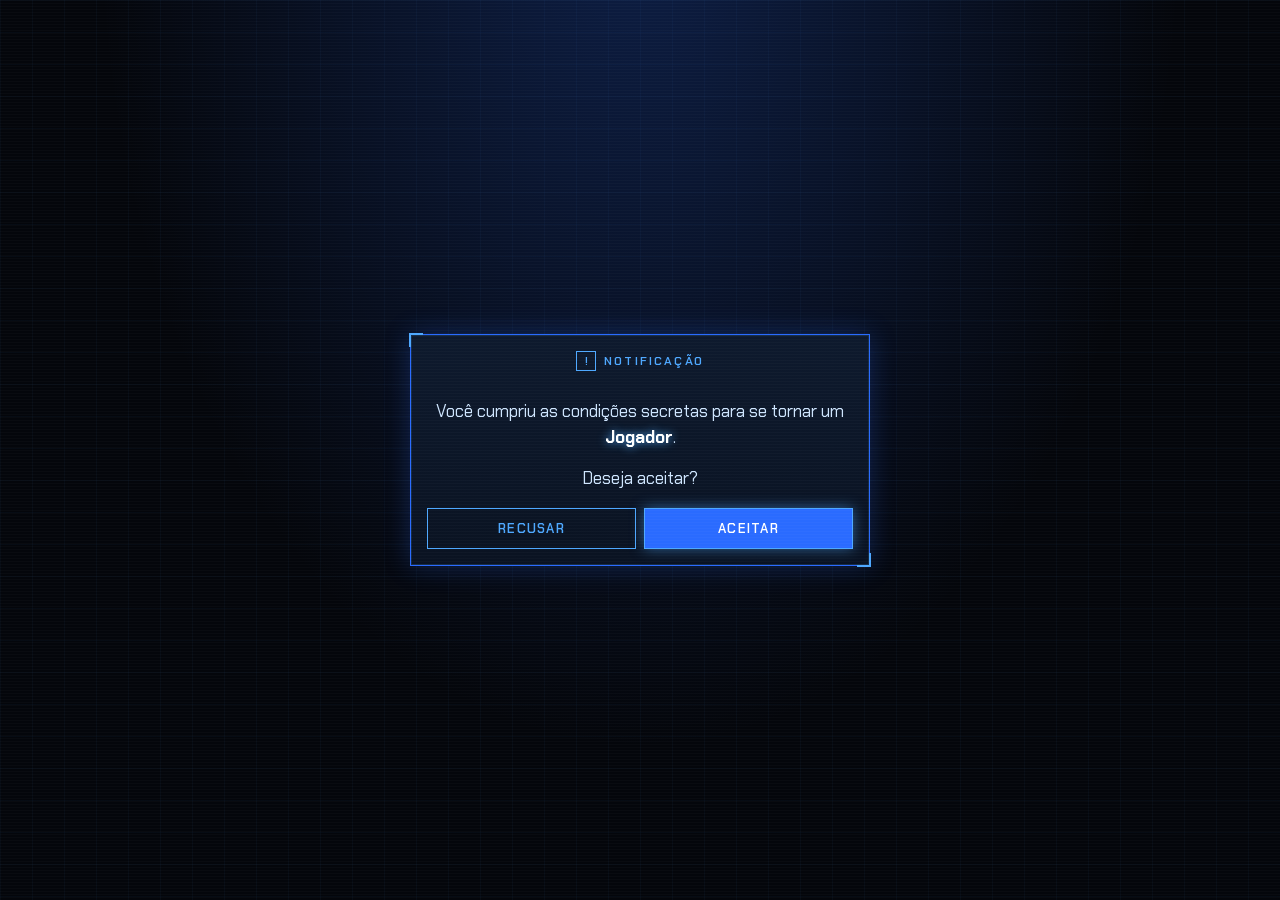
<file: index.html>
<!doctype html>
<html lang="pt-BR">
<head>
<meta charset="utf-8">
<meta name="viewport" content="width=device-width, initial-scale=1, viewport-fit=cover">
<title>Sistema de Disciplina</title>
<meta name="claude:viewport-fit-sides" content="cover">
<link rel="preconnect" href="https://fonts.googleapis.com">
<link rel="stylesheet" href="https://fonts.googleapis.com/css2?family=Chakra+Petch:wght@500;600;700&family=Sarabun:wght@400;500;600&family=JetBrains+Mono:wght@500&display=swap">
<style>
/* Layout: sticky System bar on top; a single column of HUD windows. Onboarding shows one window at a time. */
:root{
  --void:#04060b; --panel:#0a1322; --panel2:#0e1a2e; --deep:#08101e; --rule:#16294a; --edge:#1d3a6b;
  --line:#2a6bff; --glow:#4ea8ff; --ice:#cfe6ff; --muted:#7f97b8; --dim:#3f5577;
  --gold:#ffc65c; --red:#ff4d5e; --violet:#a46bff;
  --f-display:"Chakra Petch","Segoe UI",system-ui,sans-serif;
  --f-body:"Sarabun","Segoe UI",system-ui,sans-serif;
  --f-mono:"JetBrains Mono",ui-monospace,monospace;
  color-scheme:dark;
}
*{box-sizing:border-box}
[hidden]{display:none!important}
html{-webkit-text-size-adjust:100%}
body{margin:0}
img{max-width:100%}
body{background:var(--void);color:var(--ice);font-family:var(--f-body);font-size:15px;line-height:1.55;
  background-image:radial-gradient(ellipse at 50% -10%,rgba(42,107,255,.24),transparent 60%),
  linear-gradient(rgba(78,168,255,.035) 1px,transparent 1px),linear-gradient(90deg,rgba(78,168,255,.035) 1px,transparent 1px);
  background-size:auto,32px 32px,32px 32px;min-height:100vh}
body::after{content:"";position:fixed;inset:0;pointer-events:none;z-index:60;
  background:repeating-linear-gradient(180deg,rgba(255,255,255,.025) 0 1px,transparent 1px 3px)}
a{color:var(--glow)}

/* system bar */
.sysbar{position:sticky;top:env(safe-area-inset-top,0px);z-index:15;background:rgba(4,8,16,.92);border-bottom:1px solid var(--edge);
  backdrop-filter:blur(6px);-webkit-backdrop-filter:blur(6px)}
.sysbar .in{max-width:560px;margin:0 auto;display:flex;align-items:center;gap:10px;padding-block:8px;
  padding-left:max(16px,env(safe-area-inset-left,0px));padding-right:max(16px,env(safe-area-inset-right,0px))}
.logo{font-family:var(--f-display);font-weight:700;letter-spacing:.3em;font-size:14px;color:#fff;text-shadow:0 0 10px var(--glow);flex:1}
.logo small{font-family:var(--f-mono);font-weight:500;letter-spacing:0;color:var(--muted);font-size:11px;margin-left:8px}
.ibtn{background:var(--deep);border:1px solid var(--edge);color:var(--muted);font-family:var(--f-display);font-size:12px;letter-spacing:.08em;
  padding:6px 10px;cursor:pointer;text-decoration:none;white-space:nowrap}
.ibtn.on{color:#fff;border-color:var(--glow);box-shadow:0 0 10px rgba(78,168,255,.5)}

.wrap{max-width:560px;margin:0 auto;padding-block:18px 60px;
  padding-left:max(16px,env(safe-area-inset-left,0px));padding-right:max(16px,env(safe-area-inset-right,0px));
  display:flex;flex-direction:column;gap:18px}
.win{position:relative;background:linear-gradient(180deg,rgba(14,26,46,.96),rgba(10,19,34,.96));
  border:1px solid var(--line);padding:16px;
  box-shadow:0 0 0 1px rgba(78,168,255,.15) inset,0 0 24px rgba(42,107,255,.25)}
.win::before,.win::after{content:"";position:absolute;width:12px;height:12px;border:2px solid var(--glow)}
.win::before{top:-2px;left:-2px;border-right:0;border-bottom:0}
.win::after{bottom:-2px;right:-2px;border-left:0;border-top:0}
.tag{font-family:var(--f-display);font-weight:600;font-size:12px;letter-spacing:.18em;color:var(--glow);
  text-transform:uppercase;display:flex;align-items:center;gap:8px;margin-bottom:12px}
.tag::before{content:"!";display:grid;place-items:center;width:18px;height:18px;border:1.5px solid currentColor;font-size:11px;letter-spacing:0;flex:none}
.tag.c{justify-content:center}
.tag::after{content:"";flex:1;height:1px;background:linear-gradient(90deg,currentColor,transparent);opacity:.7}
.tag.c::after{display:none}
h1,h2{font-family:var(--f-display);font-weight:700;margin:0;letter-spacing:.05em;text-wrap:balance;text-shadow:0 0 12px rgba(78,168,255,.6)}
h1{font-size:21px} h2{font-size:23px}
p{margin:0}
.muted{color:var(--muted)}
.btn{background:transparent;border:1px solid var(--glow);color:var(--glow);font-family:var(--f-display);
  font-weight:600;letter-spacing:.1em;padding:11px 16px;cursor:pointer;text-transform:uppercase;font-size:13px}
.btn:hover{background:rgba(78,168,255,.12)}
.btn.solid{background:var(--line);color:#fff;box-shadow:0 0 14px rgba(78,168,255,.5)}
.btn.red{border-color:var(--red);color:var(--red)}
.btn:disabled{opacity:.35;cursor:not-allowed;box-shadow:none}
button:focus-visible,input:focus-visible,select:focus-visible,a:focus-visible{outline:2px solid var(--gold);outline-offset:2px}

/* status */
.status{display:grid;grid-template-columns:110px 1fr;gap:14px;align-items:center}
.avbox{position:relative;width:110px}
.avbox svg{display:block;width:110px;height:auto}
.rankchip{position:absolute;right:-4px;top:2px;width:34px;height:34px;display:grid;place-items:center;
  border:1.5px solid var(--glow);background:var(--deep);font-family:var(--f-display);font-weight:700;font-size:19px;color:#fff;text-shadow:0 0 10px var(--glow)}
.pname{font-family:var(--f-display);font-size:19px;font-weight:600;overflow-wrap:anywhere}
.pclass{font-size:13px;color:var(--gold)}
.lv{font-family:var(--f-display);font-size:13px;color:var(--muted);letter-spacing:.1em;margin-top:4px}
.lv b{font-size:26px;color:#fff;margin-left:4px}
.bar{height:8px;background:#0b1630;border:1px solid var(--edge);margin-top:6px;overflow:hidden}
.bar i{display:block;height:100%;background:linear-gradient(90deg,#2a6bff,#7fd0ff);box-shadow:0 0 10px var(--glow);transition:width .5s}
.bar.hp{height:10px}
.bar.hp i{background:linear-gradient(90deg,#8e1222,var(--red));box-shadow:0 0 10px var(--red)}
.xpnum{font-family:var(--f-mono);font-size:12px;color:var(--muted);margin-top:4px;font-variant-numeric:tabular-nums;display:flex;justify-content:space-between;gap:8px;flex-wrap:wrap}
.kv{display:grid;grid-template-columns:repeat(3,1fr);gap:8px;margin-top:14px}
.kv div{border:1px solid var(--rule);padding:8px;background:var(--deep)}
.kv span{display:block;font-family:var(--f-display);font-size:10px;letter-spacing:.14em;color:var(--muted);text-transform:uppercase}
.kv b{font-family:var(--f-mono);font-size:17px;color:#fff;font-variant-numeric:tabular-nums}
.title-line{margin-top:12px;font-size:13px;color:var(--muted)}
.title-line b{color:var(--gold);font-weight:600}

.msg{font-family:var(--f-display);font-size:15px;line-height:1.5;color:#bfe0ff;text-align:center;text-wrap:balance}

.stats{display:grid;grid-template-columns:repeat(auto-fit,minmax(140px,1fr));gap:8px 18px}
.stat{display:flex;justify-content:space-between;align-items:center;font-family:var(--f-display);font-size:14px;letter-spacing:.06em;border-bottom:1px solid var(--rule);padding-block:4px}
.stat span{color:var(--muted)}
.stat b{font-family:var(--f-mono);color:#fff;font-variant-numeric:tabular-nums}
.plus{background:none;border:1px solid var(--glow);color:var(--glow);width:26px;height:26px;cursor:pointer;margin-left:8px;font-size:15px;line-height:1}

/* boss */
.boss{border-color:#7a1d2b;box-shadow:0 0 0 1px rgba(255,77,94,.12) inset,0 0 26px rgba(255,77,94,.18)}
.boss .tag{color:var(--red)}
.boss::before,.boss::after{border-color:var(--red)}
.bossart{display:block;width:100%;max-width:320px;margin:0 auto 6px;height:auto}
.bossname{font-family:var(--f-display);font-size:19px;font-weight:700;color:#ffd9dd;text-shadow:0 0 12px rgba(255,77,94,.5)}
.chap{font-size:11px;color:var(--muted);font-family:var(--f-mono);letter-spacing:.08em}
.chips{display:flex;gap:6px;flex-wrap:wrap;margin-top:10px}
.chip{font-family:var(--f-mono);font-size:11px;padding:3px 8px;border:1px solid var(--edge);color:var(--muted)}
.chip.r{border-color:rgba(255,77,94,.5);color:#ffb3bc}
.chip.g{border-color:rgba(255,198,92,.5);color:var(--gold)}
.taunt{margin-top:10px;font-style:italic;color:#ffb3bc;font-size:14px}

/* habits */
.quest-head{text-align:center;margin-bottom:12px}
.quest-head p{margin-top:4px;color:var(--muted);font-size:13px}
.quest{display:grid;grid-template-columns:1fr auto;gap:6px 12px;align-items:center;padding:12px 0;border-bottom:1px solid var(--rule)}
.quest:last-child{border-bottom:0}
.quest .q{min-width:0}
.quest .q div{font-weight:500}
.quest .q small{font-family:var(--f-mono);font-size:11px;color:var(--muted)}
.chain{grid-column:1/-1;display:grid;grid-template-columns:repeat(21,1fr);gap:2px}
.chain i{height:5px;background:#0d1a33}
.chain i:nth-child(7n){margin-right:3px}
.chain i.f{background:var(--glow);box-shadow:0 0 6px var(--glow)}
.chain i.f.p2{background:#6fb8ff}
.chain i.f.p3{background:var(--gold);box-shadow:0 0 6px var(--gold)}
.chk{width:42px;height:42px;border:1.5px solid var(--line);background:transparent;color:var(--glow);font-family:var(--f-display);font-size:18px;cursor:pointer;display:grid;place-items:center}
.chk:hover{background:rgba(42,107,255,.15)}
.quest.done .q div{color:var(--muted);text-decoration:line-through}
.quest.done .chk{background:var(--line);color:#fff;border-color:var(--glow);box-shadow:0 0 12px var(--glow)}
.quest.pen .q div{color:var(--red)} .quest.pen .chk{border-color:var(--red)}
.passive{font-family:var(--f-mono);font-size:10px;color:var(--gold);border:1px solid rgba(255,198,92,.5);padding:1px 5px;margin-left:6px}
.del{background:none;border:0;color:var(--dim);cursor:pointer;font-size:11px;padding:0 0 0 8px;font-family:var(--f-mono)}
.del:hover{color:var(--red)}
.warn{margin-top:12px;padding:10px 12px;border:1px solid rgba(255,77,94,.5);background:rgba(255,77,94,.07);font-size:13px;color:#ffc2c8}
.warn b{color:var(--red);font-family:var(--f-display);letter-spacing:.08em}
.progress-line{font-family:var(--f-mono);font-size:12px;color:var(--muted);text-align:right;margin-top:10px}
.legend{display:flex;gap:12px;flex-wrap:wrap;font-family:var(--f-mono);font-size:10px;color:var(--muted);margin-bottom:6px}
.legend i{display:inline-block;width:10px;height:5px;margin-right:4px;vertical-align:middle}

.skills{display:flex;flex-direction:column;gap:10px}
.skill{border:1px solid rgba(255,198,92,.35);padding:10px 12px;background:rgba(255,198,92,.04)}
.skill b{font-family:var(--f-display);color:var(--gold);letter-spacing:.04em}
.skill small{display:block;font-size:12px;color:var(--muted)}

form.add{display:grid;grid-template-columns:1fr 120px auto;gap:8px}
.field,form.add input,form.add select{background:var(--deep);border:1px solid var(--edge);color:var(--ice);padding:10px;font:inherit;font-size:15px;min-width:0;width:100%}
@media (max-width:420px){form.add{grid-template-columns:1fr 1fr}form.add input{grid-column:1/-1}}

.chron{display:flex;flex-direction:column}
.chron button{display:grid;grid-template-columns:28px 1fr auto;gap:10px;align-items:center;text-align:left;background:none;border:0;border-bottom:1px solid var(--rule);padding:10px 0;color:var(--ice);font:inherit;cursor:pointer}
.chron button:last-child{border-bottom:0}
.chron button:disabled{cursor:default;color:var(--dim)}
.chron .num{font-family:var(--f-mono);font-size:12px;color:var(--muted)}
.st{font-family:var(--f-mono);font-size:11px;letter-spacing:.06em}
.st.ok{color:var(--glow)} .st.now{color:var(--red)} .st.lock{color:var(--dim)}
.bestiary{display:grid;grid-template-columns:repeat(auto-fill,minmax(96px,1fr));gap:8px}
.mcard{background:var(--deep);border:1px solid var(--rule);padding:6px;cursor:pointer;color:var(--ice);font:inherit;text-align:center}
.mcard svg{display:block;width:100%;height:auto}
.mcard span{display:block;font-family:var(--f-display);font-size:11px;letter-spacing:.04em;line-height:1.25;margin-top:4px}
.mcard:disabled{cursor:default}
.mcard:disabled span{color:var(--dim)}

.foot{display:flex;justify-content:space-between;gap:10px;flex-wrap:wrap;font-size:12px;color:var(--muted)}
.foot button{background:none;border:0;color:var(--muted);text-decoration:underline;cursor:pointer;font:inherit;padding:0}

/* onboarding */
.onb{min-height:100vh;display:grid;place-items:center;padding-block:24px;
  padding-left:max(16px,env(safe-area-inset-left,0px));padding-right:max(16px,env(safe-area-inset-right,0px))}
.onb .win{width:100%;max-width:460px;display:flex;flex-direction:column;gap:16px;animation:pop .35s ease}
.dots{display:flex;gap:6px;justify-content:center}
.dots i{width:22px;height:3px;background:var(--edge)} .dots i.on{background:var(--glow);box-shadow:0 0 8px var(--glow)}
.lbl{font-family:var(--f-display);font-size:12px;letter-spacing:.14em;color:var(--muted);text-transform:uppercase;margin-bottom:6px;display:flex;justify-content:space-between}
.lbl b{color:#fff;font-family:var(--f-mono);letter-spacing:0;font-size:14px}
.seg{display:grid;grid-template-columns:1fr 1fr;gap:8px}
.choice{display:flex;flex-direction:column;gap:2px;text-align:left;background:var(--deep);border:1px solid var(--edge);color:var(--ice);padding:12px 14px;cursor:pointer;font:inherit}
.choice b{font-family:var(--f-display);font-size:16px;letter-spacing:.04em}
.choice span{font-size:13px;color:var(--muted)}
.choice.sel{border-color:var(--glow);background:rgba(42,107,255,.14);box-shadow:0 0 14px rgba(78,168,255,.35) inset}
.choice.sel b{color:#fff}
.choices{display:flex;flex-direction:column;gap:8px}
.echoice{display:grid;grid-template-columns:72px 1fr;gap:10px;align-items:center}
.echoice svg{width:72px;height:auto;display:block}
input[type=range]{width:100%;accent-color:var(--glow)}
.swatches{display:flex;gap:10px;flex-wrap:wrap}
.sw{width:32px;height:32px;border-radius:50%;border:2px solid var(--edge);cursor:pointer;padding:0}
.sw.sel{border-color:var(--gold);box-shadow:0 0 10px var(--gold)}
.bodygrid{display:grid;grid-template-columns:150px 1fr;gap:16px;align-items:center}
.optrow{display:flex;flex-wrap:wrap;gap:6px}
.opt{background:var(--deep);border:1px solid var(--edge);color:var(--muted);font:600 12px var(--f-display);letter-spacing:.06em;padding:8px 10px;cursor:pointer}
.opt.sel{color:#fff;border-color:var(--glow);box-shadow:0 0 10px rgba(78,168,255,.35) inset}
.bodygrid .ctrls{display:flex;flex-direction:column;gap:14px;min-width:0}
.note{font-size:12px;color:var(--muted)}
.nav{display:flex;justify-content:space-between;gap:10px}
.nav .btn{flex:1}
.sys{font-family:var(--f-display);font-size:17px;line-height:1.5;text-align:center}
.sys b{color:#fff;text-shadow:0 0 10px var(--glow)}
.story p{margin-bottom:12px;font-size:16px;line-height:1.65;animation:fade .6s ease}
p.sysline{font-family:var(--f-display);color:#9fd2ff;text-shadow:0 0 10px rgba(78,168,255,.6);letter-spacing:.03em}
p.voice{font-style:italic;color:#ffb3bc}
.shake{animation:shake .4s}
@media (max-width:380px){.bodygrid{grid-template-columns:118px 1fr}}

/* overlays */
.toast{position:fixed;left:50%;top:calc(58px + env(safe-area-inset-top,0px));transform:translateX(-50%);
  background:rgba(8,16,32,.97);border:1px solid var(--glow);padding:10px 16px;font-family:var(--f-display);
  font-size:14px;box-shadow:0 0 20px rgba(78,168,255,.5);z-index:40;max-width:calc(100% - 32px);animation:toastIn .3s ease}
.toast b{color:var(--gold)}
.flash{position:fixed;inset:0;background:radial-gradient(circle,rgba(78,168,255,.45),transparent 70%);pointer-events:none;z-index:45;animation:flash .9s ease forwards}
.modal{position:fixed;inset:0;background:rgba(2,4,10,.88);display:grid;place-items:center;z-index:50;
  padding:calc(16px + env(safe-area-inset-top,0px)) max(16px,env(safe-area-inset-right,0px)) calc(16px + env(safe-area-inset-bottom,0px)) max(16px,env(safe-area-inset-left,0px))}
.modal .win{max-width:430px;width:100%;max-height:100%;overflow:auto;text-align:center;animation:pop .35s ease}
.modal h2{margin:6px 0}
.modal .body{color:var(--muted);margin:8px 0 16px}
.modal .body b{color:var(--gold)}
.modal .body svg{display:block;max-width:260px;width:100%;height:auto;margin:0 auto 10px}
.modal.story .win{text-align:left}
.modal.story .body p{color:var(--ice);margin-bottom:10px;line-height:1.65}
.modal.story .body p.sysline{color:#9fd2ff}
.modal.story .body p.voice{color:#ffb3bc}
.modal.red .win{border-color:var(--red);box-shadow:0 0 30px rgba(255,77,94,.35)}
.modal.red .win::before,.modal.red .win::after{border-color:var(--red)}
.modal.red .tag{color:var(--red)} .modal.red h2{text-shadow:0 0 14px var(--red)}
.modal.gold .win{border-color:var(--gold);box-shadow:0 0 30px rgba(255,198,92,.3)}
.modal.gold .win::before,.modal.gold .win::after{border-color:var(--gold)}
.modal.gold .tag{color:var(--gold)}
.lore dt{font-family:var(--f-display);font-size:11px;letter-spacing:.14em;color:var(--red);text-transform:uppercase;margin-top:10px}
.lore dd{margin:2px 0 0;color:var(--ice)}
@keyframes pop{from{opacity:.4;transform:scale(.95)}to{opacity:1;transform:none}}
@keyframes fade{from{opacity:.3;transform:translateY(4px)}to{opacity:1;transform:none}}
@keyframes toastIn{from{opacity:.4;transform:translate(-50%,-8px)}to{opacity:1;transform:translate(-50%,0)}}
@keyframes shake{25%{transform:translateX(-6px)}50%{transform:translateX(6px)}75%{transform:translateX(-3px)}}
@keyframes flash{from{opacity:1}to{opacity:0}}
@keyframes breathe{50%{opacity:.55}}
.eyes{animation:breathe 2.6s ease-in-out infinite}
@media (prefers-reduced-motion:reduce){*{animation:none!important;transition:none!important}}
</style>
<link rel="stylesheet" href="assets/immersive-v1.css">
</head>
<body>

<header class="sysbar" id="bar" hidden><div class="in">
  <div class="logo">SISTEMA<small id="clock"></small></div>
  <button class="ibtn" id="ambBtn" aria-pressed="false">♪ Trilha</button>
  <button class="ibtn" id="sfxBtn" aria-pressed="true">SFX</button>
  <a class="ibtn" href="https://youtu.be/1BM0uG5GYaY" target="_blank" rel="noopener">Sua música ↗</a>
</div></header>

<div id="onb" class="onb" hidden></div>

<main id="app" class="wrap" hidden>
  <section class="win" aria-label="Janela de status">
    <div class="tag">Status</div>
    <div class="status">
      <div class="avbox"><div id="av"></div><div class="rankchip" id="rank">E</div></div>
      <div style="min-width:0">
        <div class="pname" id="pname"></div>
        <div class="pclass" id="pclass"></div>
        <div class="lv">NÍVEL <b id="lv">1</b></div>
        <div class="bar"><i id="xpbar" style="width:0"></i></div>
        <div class="xpnum"><span id="xptxt"></span><span id="nextRank"></span></div>
      </div>
    </div>
    <div class="title-line">Título: <b id="ptitle"></b></div>
    <div class="kv">
      <div><span>Sequência</span><b id="streak">0</b></div>
      <div><span>Passivas</span><b id="npass">0</b></div>
      <div><span>Pontos</span><b id="free">0</b></div>
    </div>
  </section>

  <section class="win" aria-label="Mensagem do Sistema">
    <div class="tag">Mensagem</div>
    <p class="msg" id="dailyMsg"></p>
  </section>

  <section class="win boss" aria-label="Dungeon atual">
    <div class="tag">Dungeon atual</div>
    <div id="bArt"></div>
    <div class="chap" id="bChap"></div>
    <div class="bossname" id="bName"></div>
    <div class="bar hp"><i id="hpbar" style="width:100%"></i></div>
    <div class="xpnum"><span id="hptxt"></span><span id="hpPhase"></span></div>
    <div class="chips" id="bChips"></div>
    <p class="taunt" id="bTaunt"></p>
  </section>

  <section class="win" aria-label="Hábitos de 21 dias">
    <div class="quest-head">
      <div class="tag c">Missão diária</div>
      <h1>Forja de Hábitos · 21 dias</h1>
      <p id="dateLine"></p>
    </div>
    <div class="legend"><span><i style="background:var(--glow)"></i>Resistência 1–7</span><span><i style="background:#6fb8ff"></i>Adaptação 8–14</span><span><i style="background:var(--gold)"></i>Consolidação 15–21</span></div>
    <div id="quests"></div>
    <div class="progress-line" id="prog"></div>
    <div class="warn" id="warn"><b>AVISO</b> · Falhar faz o hábito voltar ao início da fase atual e cura o chefe.</div>
  </section>

  <section class="win" aria-label="Habilidades">
    <div class="tag">Habilidades passivas</div>
    <div class="skills" id="skills"></div>
  </section>

  <section class="win" aria-label="Atributos">
    <div class="tag">Atributos</div>
    <div class="stats" id="stats"></div>
  </section>

  <section class="win" aria-label="Crônica">
    <div class="tag">Crônica</div>
    <div class="chron" id="chron"></div>
  </section>

  <section class="win" aria-label="Bestiário">
    <div class="tag">Bestiário</div>
    <div class="bestiary" id="best"></div>
  </section>

  <section class="win" aria-label="Novo hábito">
    <div class="tag">Forjar novo hábito</div>
    <form class="add" id="addForm">
      <input id="qName" placeholder="Ex.: Estudar inglês 20 min" maxlength="60" required>
      <select id="qStat" aria-label="Atributo"></select>
      <button class="btn" type="submit">Forjar</button>
    </form>
  </section>

  <div class="foot">
    <span>O Sistema reinicia à meia-noite.</span>
    <span id="acctBox"></span>
    <button id="resetBtn">Recomeçar como novo Jogador</button>
  </div>
</main>

<div id="overlay"></div>

<script>
/* ================= DADOS ================= */
const STATS = {FOR:"Força",AGI:"Agilidade",INT:"Inteligência",VIT:"Vitalidade",PER:"Percepção",DIS:"Disciplina"};
const SKINS = ["#f3d2b8","#dcae8a","#b47a52","#7a4a2d"];
const HAIRS = ["#16161c","#4a2e1c","#c9a24a","#d9dde6","#9b2f22"];
const HABIT_DAYS = 21;

// [textos por nível, atributo, xp, habilidade passiva ao dominar]
const CLASSES = {
  guerreiro:{n:["Guerreiro","Guerreira"],s:"FOR",d:"Despertar a força física e a resistência do corpo.",
    q:[[["10 flexões, 10 agachamentos, 10 abdominais","3 séries de 15 flexões, agachamentos e abdominais","100 flexões, 100 agachamentos, 100 abdominais"],"FOR",25,"Corpo Forjado"],
       [["Treino de força: 15 min","Treino de força: 30 min","Treino de força: 45 min"],"FOR",25,"Músculos de Ferro"],
       [["Caminhar 1 km","Correr ou caminhar 3 km","Correr 5 km"],"AGI",20,"Passo Incansável"],
       [["Beber 2 litros de água","Beber 2,5 litros de água","Beber 3 litros de água"],"VIT",10,"Fonte Interior"],
       [["Alongar 5 min","Alongar 10 min","Alongar 15 min"],"AGI",10,"Corpo Flexível"]]},
  assassino:{n:["Assassino das Sombras","Assassina das Sombras"],s:"AGI",d:"Agir rápido, vencer a procrastinação e o celular.",
    q:[[["Fazer a tarefa mais difícil antes do almoço"],"AGI",25,"Primeiro Golpe"],
       [["30 min de foco sem celular","1h de foco sem celular","2h de foco sem celular"],"PER",25,"Foco Absoluto"],
       [["Celular longe na primeira meia hora do dia","Celular longe na primeira hora do dia","Sem celular nas 2 primeiras horas do dia"],"DIS",20,"Manhã Silenciosa"],
       [["Planejar o dia em 3 tarefas"],"INT",15,"Mapa da Caçada"],
       [["Terminar uma pendência antiga"],"DIS",20,"Lâmina sem Restos"]]},
  mago:{n:["Mago","Maga"],s:"INT",d:"Fortalecer a mente: estudos, leitura e aprendizado.",
    q:[[["Estudar 20 min","Estudar 45 min","Estudar 1h30"],"INT",25,"Mente Arcana"],
       [["Ler 5 páginas","Ler 15 páginas","Ler 30 páginas"],"INT",20,"Grimório Vivo"],
       [["Sem redes sociais até terminar o estudo"],"DIS",20,"Selo do Silêncio"],
       [["Revisar o que aprendeu ontem"],"INT",15,"Memória Gravada"],
       [["Anotar 3 coisas que aprendeu hoje"],"PER",10,"Olho do Erudito"]]},
  guardiao:{n:["Guardião","Guardiã"],s:"VIT",d:"Saúde e energia: sono, água, alimentação e movimento.",
    q:[[["Dormir antes da meia-noite","Dormir antes das 23h","Dormir antes das 22h30"],"VIT",20,"Descanso do Guardião"],
       [["Beber 2 litros de água","Beber 2,5 litros de água","Beber 3 litros de água"],"VIT",15,"Fonte Interior"],
       [["Caminhar 15 min","Caminhar 30 min","Caminhar 45 min"],"AGI",15,"Marcha Constante"],
       [["Uma refeição com verduras","Duas refeições com verduras","Comida caseira o dia todo"],"VIT",20,"Corpo Nutrido"],
       [["Sem telas 30 min antes de dormir"],"DIS",15,"Vigília Apagada"]]},
  xama:{n:["Xamã","Xamã"],s:"PER",d:"Mente calma e foco: ansiedade, emoções e clareza.",
    q:[[["Meditar 5 min","Meditar 10 min","Meditar 20 min"],"PER",20,"Olho da Calmaria"],
       [["Escrever 3 linhas no diário","Escrever no diário 10 min","Escrever no diário 20 min"],"PER",15,"Crônica Interior"],
       [["10 min de sol ou ar livre","20 min ao ar livre","30 min ao ar livre"],"VIT",10,"Bênção Solar"],
       [["Anotar 3 coisas boas do dia"],"PER",10,"Luz nas Sombras"],
       [["Conversar de verdade com alguém"],"PER",15,"Laço de Aliados"]]}
};
const COMMON = [[["Acordar no horário, sem soneca"],"DIS",20,"Despertar Implacável"],[["Arrumar a cama ao levantar"],"DIS",10,"Ordem Matinal"]];
const HIDDEN = [[["Separar roupa e mochila na noite anterior"],"DIS",15,"Preparação do Estrategista"],
  [["Agradecer alguém de verdade"],"PER",10,"Laço de Aliados"],[["Ler algo que não seja numa tela"],"INT",15,"Olhos Livres"],
  [["10 min de exercício de respiração"],"PER",10,"Fôlego do Caçador"],[["Organizar um canto da casa"],"DIS",15,"Território Limpo"],
  [["Subir escadas em vez do elevador"],"AGI",10,"Passo Leve"]];

const ENEMIES = {
  preguica:{m:"golem",fr:"a preguiça"}, celular:{m:"aranha",fr:"o vício na tela"},
  procrast:{m:"espectro",fr:"a procrastinação"}, caos:{m:"hidra",fr:"a desorganização"}, duvida:{m:"sombra",fr:"a falta de confiança"}
};
const TIERS = [
  {n:"Despertar leve",d:"Cerca de 20 min por dia · 4 hábitos",count:3},
  {n:"Caçador dedicado",d:"Cerca de 45 min por dia · 6 hábitos",count:4},
  {n:"Rota do Monarca",d:"Mais de 1h por dia · 7 hábitos, os mais pesados",count:5}
];
const RANKS = [[1,"E"],[10,"D"],[20,"C"],[30,"B"],[45,"A"],[60,"S"]];
const AURA = {E:["#4a6fa5",.25],D:["#3f8fd8",.35],C:["#4ea8ff",.45],B:["#5aa2ff",.6],A:["#7a6bff",.72],S:["#a46bff",.88]};
const PENALTIES = ["Arrumar o quarto inteiro sem pegar no celular","100 polichinelos sem parar","30 minutos de leitura antes de dormir",
  "Banho gelado de 2 minutos","Escrever no papel 3 metas para amanhã","Lavar toda a louça acumulada"];
const DAILY = [
  "O Sistema não recompensa intenção. Recompensa execução.",
  "Hoje você não precisa ser incrível. Precisa aparecer.",
  "Todo caçador forte já foi um caçador que não desistiu no dia 4.",
  "A motivação abre o portal. Só a disciplina atravessa.",
  "Um hábito não se constrói em 21 dias de vontade. Se constrói em 21 dias de repetição.",
  "Você não está atrasado. Está exatamente no dia em que começa a mudar.",
  "O inimigo não é forte. Ele só é constante. Seja mais constante que ele.",
  "Missão pequena cumprida vale mais que missão grande planejada.",
  "Cansaço é um status temporário. Desistência é permanente.",
  "O Jogador que você será amanhã depende do que você faz agora.",
  "Os dias ruins também contam. Principalmente eles.",
  "Nenhum rank foi pulado na história do Sistema. Um nível por vez.",
  "A criatura cresce no silêncio dos dias perdidos.",
  "Você foi escolhido porque ainda podia mudar. Prove que estava certo."
];
const PHASES = [[0,"Resistência"],[7,"Adaptação"],[14,"Consolidação"]];

/* ================= MONSTROS ================= */
const MON = {
  golem:{n:"Golem da Preguiça",art:"o",rk:"Rank B",weak:"FOR",
    lore:"Nasceu das horas em que você disse \"só mais cinco minutos\". Cada promessa adiada virou uma pedra no seu corpo. É lento, mas quase impossível de mover quando se instala.",
    ab:"Peso Morto · na fase 2, cada dia perdido cura 25% em vez de 15%.",
    q:["Deita mais um pouco. O mundo espera.","Por que correr se você pode descansar?","Amanhã você treina em dobro. Prometo."]},
  aranha:{n:"Aranha da Tela Infinita",art:"a",rk:"Rank A",weak:"PER",
    lore:"Tece teias de luz azul com vídeos, notificações e rolagens sem fim. Não mata a presa. Só a mantém parada, horas por dia, até ela esquecer o que queria fazer.",
    ab:"Teia Hipnótica · na fase 2, cada dia perdido cura 25% em vez de 15%.",
    q:["Só mais um vídeo.","Você merece se distrair um pouco.","Olha, uma notificação nova."]},
  espectro:{n:"Espectro do Amanhã",art:"o",rk:"Rank A",weak:"AGI",
    lore:"Carrega uma ampulheta que nunca esvazia. Se alimenta de tudo o que você planejou e não começou. Fala com a sua voz, num tom calmo e razoável.",
    ab:"Prazo Eterno · na fase 2, cada dia perdido cura 25% em vez de 15%.",
    q:["Segunda-feira é um ótimo dia pra começar.","Você trabalha melhor sob pressão, lembra?","Ainda tem tempo."]},
  hidra:{n:"Hidra do Caos",art:"a",rk:"Rank A",weak:"INT",
    lore:"Cada tarefa esquecida vira uma cabeça nova. Quanto mais você tenta lutar contra tudo ao mesmo tempo, mais ela cresce. Só cai para quem ataca uma cabeça por vez.",
    ab:"Cabeças Infinitas · na fase 2, cada dia perdido cura 25% em vez de 15%.",
    q:["Por onde você vai começar? Tem tanta coisa.","Organiza depois.","Mais uma pendência. E mais uma."]},
  sombra:{n:"Sombra da Dúvida",art:"a",rk:"Rank S",weak:"DIS",
    lore:"Não tem forma fixa. Toma o formato de quem te criticou, de cada fracasso antigo. Seus olhos estão em todo lugar. Perde força a cada promessa que você cumpre consigo.",
    ab:"Mil Olhares · na fase 2, cada dia perdido cura 25% em vez de 15%.",
    q:["Quem você pensa que é?","Você sempre desiste. Lembra da última vez?","Gente como você não muda."]},
  lobo:{n:"Lobo de Presas de Ferro",art:"o",rk:"Rank C",weak:"AGI",
    lore:"Matilha que fareja inconstância. Não ataca quem está em movimento. Cerca quem parou e espera o momento de morder.",
    ab:"Matilha · na fase 2, cada dia perdido cura 25% em vez de 15%.",
    q:["Grrr…","Você parou. Nós sentimos.","Um dia sem treino é um dia de caça."]},
  cavaleiro:{n:"Cavaleiro de Pedra",art:"o",rk:"Rank B",weak:"INT",
    lore:"Guardião do teste de reavaliação há décadas. Nunca foi derrotado por força bruta. Os poucos que passaram estudaram cada movimento dele.",
    ab:"Muralha · na fase 2, cada dia perdido cura 25% em vez de 15%.",
    q:["Força sem método é só barulho.","Volte quando for digno.","Sua ficha diz Rank E."]},
  comandante:{n:"Comandante da Neve Escarlate",art:"o",rk:"Rank A",weak:"VIT",
    lore:"General do portal vermelho. Sua tempestade congela quem não cuida do próprio corpo. Dizem que ele já foi um caçador que trocou o sono por glória.",
    ab:"Tempestade Rubra · na fase 2, cada dia perdido cura 25% em vez de 15%.",
    q:["O frio sempre vence.","Durma depois. Lute agora. Caia amanhã.","Seus aliados estão congelando."]},
  arauto:{n:"Arauto do Abismo",art:"o",rk:"Rank S",weak:"PER",
    lore:"Guarda o último limite antes do topo. Não luta com garras. Luta mostrando, uma por uma, todas as vezes em que você quase desistiu.",
    ab:"Eco do Vazio · na fase 2, cada dia perdido cura 25% em vez de 15%.",
    q:["Já foi longe o bastante.","Ninguém exige tanto de você.","O topo é solitário."]},
  antigo:{n:"Sombra do Antigo Eu",art:"a",rk:"Rank ???",weak:"DIS",
    lore:"Tem o seu rosto, sua voz e todos os seus atalhos. É a pessoa que você era antes do Sistema. Não é maligna. Só está com medo.",
    ab:"Memória · na fase 2, cada dia perdido cura 25% em vez de 15%.",
    q:["A gente era feliz sem tudo isso.","Volta. É mais fácil.","Eu te conheço melhor que ninguém."]}
};

/* ================= HISTÓRIA ================= */
function X(p){
  const f=p.sex==="f", e=ENEMIES[p.enemy], m=MON[e.m], g=(a,b)=>f?b:a;
  return {f,g,n:esc(p.name),cls:CLASSES[p.cls].n[f?1:0],E:m.n,A:(m.art==="o"?"O ":"A ")+m.n,a:m.art+" "+m.n,
    d:(m.art==="o"?"do ":"da ")+m.n,fr:e.fr,Fr:e.fr.charAt(0).toUpperCase()+e.fr.slice(1),mk:e.m};
}
const SY = t=>`<p class="sysline">${t}</p>`, VO = t=>`<p class="voice">${t}</p>`;
const CH = [
  {t:"O Despertar",req:1,hp:260,mon:x=>x.mk,servo:true,
   intro:x=>[
    `Durante anos, ${x.n}, você foi ${x.g("conhecido","conhecida")} como ${x.g("o caçador mais fraco","a caçadora mais fraca")} da cidade. Rank E. ${x.g("Aquele","Aquela")} que os grupos só chamavam para carregar mochilas e segurar lanternas.`,
    `Até que um portal se abriu num lugar onde não deveria existir nada. A equipe entrou confiante. Lá dentro, as luzes se apagaram uma a uma. Alguém gritou "recuar!", e todos correram. Menos você, que tinha caído.`,
    `No escuro, algo sussurrou o seu nome. Era ${x.a}, a criatura que se alimenta de ${x.fr}. A mesma força que te manteve ${x.g("fraco","fraca")} por tanto tempo. Ela não precisava te matar. Só precisava que você desistisse.`,
    `Antes de perder a consciência, você teve a impressão de ver alguém parado na entrada do portal, observando. Quando olhou de novo, não havia ninguém.`,
    SY(`[SISTEMA] Hospedeiro compatível encontrado. ${x.n}, você foi ${x.g("escolhido","escolhida")}.`),
    SY(`[SISTEMA] Classe atribuída: ${x.cls}. Protocolo de Forja ativado: 21 dias por hábito.`),
    `O Sistema não te dá poder. Ele te dá ordens. Cada hábito repetido por 21 dias vira uma habilidade passiva, para sempre. Falhe, e o hábito volta ao início da fase.`,
    `Primeiro objetivo: sair deste portal com vida. Um Servo ${x.d} bloqueia a saída.`],
   p2:x=>[VO(`O servo grita, e a voz é a sua: "Pra que tentar? Daqui a três dias você desiste de novo."`),`Ele está ferido. Não pare agora.`],
   outro:x=>[`O servo se desfaz em cinzas. Pela primeira vez em anos, seu corpo responde do jeito que você manda.`,
    SY(`[SISTEMA] O Jogador provou que consegue cumprir ordens.`),
    `Na saída do portal, um velho caçador aposentado, Mestre Dorian, te encara por tempo demais. "Você está diferente, ${x.g("garoto","garota")}. Tem cheiro de portal."`,
    `Lá longe, ${x.a} continua esperando você relaxar.`]},
  {t:"A Primeira Dungeon",req:5,hp:480,mon:()=>"lobo",
   intro:x=>[SY(`[SISTEMA] Dungeon instanciada. Somente o Jogador pode entrar.`),
    `Dorian começou a aparecer nos seus treinos de manhã, sempre fingindo que passava por acaso. "Sabe o que os lobos caçam?", ele perguntou. "Não os fortes. Os inconstantes."`,
    `Dentro da dungeon, lobos com presas de ferro cercam quem para de se mover. Cada hábito cumprido é um golpe. Cada dia parado, a matilha se recupera.`],
   p2:x=>[`O líder uiva e a matilha se reagrupa ao redor dele.`,VO(`"Um dia sem treino é um dia de caça."`)],
   outro:x=>[`O líder da matilha cai. Você percebe que os dias em que cumpriu tudo foram os que mais doeram nele.`,
    `No chão da dungeon, entre os ossos, há um bilhete dobrado. A letra é a sua: "Continue. Eu sei que você consegue." Você não lembra de ter escrito isso.`]},
  {t:"A Reavaliação",req:10,hp:780,mon:()=>"cavaleiro",
   intro:x=>[`A Associação de Caçadores ouviu boatos. Querem uma reavaliação.`,
    `Quem te recebe é Ilsa, curandeira e medidora oficial. Ela olha sua ficha antiga e franze a testa. "Rank E há quatro anos. O que mudou?"`,
    `O teste é uma dungeon guardada por um Cavaleiro de Pedra que ninguém do seu rank jamais derrubou. Força bruta não funciona com ele. Só método.`],
   p2:x=>[VO(`"Força sem método é só barulho."`),`As rachaduras na armadura dele seguem um padrão. Você começa a enxergar.`],
   outro:x=>[`O cristal de medição pisca e trava. Ilsa fica em silêncio por um longo tempo. "Isso não acontece. Nunca aconteceu."`,
    `Por um segundo, uma linha nova surge na janela do Sistema e some logo depois.`,SY(`[ADMINISTRADOR OBSERVANDO]`),
    `Quem te chamava de ${x.g("fraco","fraca")} agora pergunta o que mudou. Você sabe a resposta: você apareceu todos os dias.`]},
  {t:"O Portal Vermelho",req:20,hp:1250,mon:()=>"comandante",
   intro:x=>[`Uma incursão de rotina. Você, Ilsa e mais quatro caçadores. No meio da dungeon, o portal atrás de vocês fica vermelho.`,
    `Não há saída até o chefe cair. Neve escarlate começa a cair, e quem não cuida do próprio corpo congela primeiro.`,
    `Os outros caçadores são mais experientes que você. Mesmo assim, quando a tempestade engrossa, eles olham para você.`],
   p2:x=>[`A tempestade dobra de força. Um dos caçadores cai de joelhos. Ilsa segura a mão dele e te encara: "A gente aguenta. Só não para."`,
    VO(`"Durma depois. Lute agora. Caia amanhã."`)],
   outro:x=>[`O portal volta ao azul. Lá fora, passou só uma noite. Lá dentro, foram semanas.`,
    `Dorian te espera na saída. Pela primeira vez, ele parece preocupado. "Eu conheci alguém com um Sistema, há muito tempo. Era mais forte que você. Mas um dia ele parou."`,
    `"E o que aconteceu?", você pergunta. Ele não responde.`]},
  {t:"O Covil",req:30,hp:1950,mon:x=>x.mk,
   intro:x=>[`O rastro finalmente leva ao covil ${x.d}.`,
    `Essa criatura te conhece melhor que ninguém. Sabe seus horários, suas desculpas, seus pontos fracos. Foi ela que estava no escuro naquele primeiro portal.`,
    `Hoje ela não vai sussurrar. Vai lutar com tudo. Ataque um dia de cada vez.`],
   p2:x=>[VO(`"${MON[x.mk].q[2]}"`),`${x.A} muda de forma e se torna o pior dia da sua vida. Você reconhece cada detalhe. E continua de pé.`],
   outro:x=>[`${x.A} cai de joelhos e começa a se desfazer.`,
    VO(`"Você acha que me venceu? Eu nasci dos seus dias ruins. Eles vão voltar."`),
    SY(`[SISTEMA] Correto. E o Jogador também vai.`),
    `${x.Fr} nunca some de uma vez. Mas hoje, pela primeira vez, você é mais forte do que isso.`]},
  {t:"Além do Limite",req:45,hp:3100,mon:()=>"arauto",
   intro:x=>[SY(`[SISTEMA] Restrições de nível removidas.`),
    `Portais que você nem sabia que existiam começam a se abrir. As mensagens do Administrador aparecem com mais frequência, sempre curtas: "Bom." "Continue." "Eu lembro desse dia."`,
    `O Arauto do Abismo guarda o último limite. Ele não luta com garras. Ele te mostra todas as vezes em que você quase desistiu.`],
   p2:x=>[VO(`"Ninguém exige tanto de você. Por que você exige?"`),`Você não tem uma resposta bonita. Só continua.`],
   outro:x=>[`O Arauto se curva. "Poucos chegam aqui. A maioria troca o difícil pelo confortável."`,
    `Antes de desaparecer, ele diz algo que não sai da sua cabeça: "Quem criou o Sistema não é um deus. É alguém que já percorreu exatamente o seu caminho."`]},
  {t:"Coroação",req:60,hp:4600,mon:()=>"antigo",
   intro:x=>[`O último portal não leva a lugar nenhum. Leva a um quarto. O seu quarto, de anos atrás.`,
    `Sentado na cama, alguém com o seu rosto. É você de antes do Sistema, ${x.g("aquele","aquela")} que desistia no dia 3.`,
    `Ela conhece todos os seus atalhos. Vença-a e reclame o título que é seu.`],
   p2:x=>[VO(`"A gente era feliz sem tudo isso. Volta. É mais fácil."`),`Você percebe que ela não é maligna. Ela só está com medo.`],
   outro:x=>[`A sombra para de lutar. Você estende a mão, e ela aceita. Ela não é mais sua inimiga. Agora caminha com você.`,
    `Então a última janela se abre. Atrás dela, finalmente, o Administrador. Mais velho, com cicatrizes que você ainda não tem. É você.`,
    VO(`"Eu demorei muito pra chegar aqui. Então construí o Sistema e mandei para o dia em que você estava mais ${x.g("fraco","fraca")}. Eu não te dei poder. Só te lembrei, todos os dias, de quem você podia ser."`),
    SY(`[SISTEMA] Título obtido: Monarca. A partir de agora, quem comanda é você.`)]}
];
const TITLES = [[1,["O Mais Fraco","A Mais Fraca"]],[5,["Desperto","Desperta"]],[10,["Caçador Persistente","Caçadora Persistente"]],
  [20,["Mente de Aço","Mente de Aço"]],[30,["Matador de Demônios","Matadora de Demônios"]],[45,["Guardião da Disciplina","Guardiã da Disciplina"]],[60,["Monarca","Monarca"]]];

/* ================= ARTE ================= */
let uid=0;
function avatar(p, rk, shadow){
  const id="a"+(uid++), hN=Math.min(1,Math.max(0,(p.height-145)/55)), sy=.88+hN*.17;
  const bmi=p.weight/Math.pow(p.height/100,2), w=bmi<19?.86:bmi<25?1:bmi<30?1.14:1.28, f=p.sex==="f";
  const sh=24*w*(f?.85:1), hip=15*w*(f?1.18:1), lw=9*Math.min(w,1.2), aw=8*Math.min(w,1.2);
  const ri=RANKS.findIndex(r=>r[1]===(rk||"E"));
  let skin=SKINS[p.skin], hair=HAIRS[p.hair], coat="#18233d", trim="#2a6bff", pants="#111827", eye="#7fd0ff", eyeC="#d9f1ff", metal="#c8d6e8";
  let [ac,ao]=AURA[rk||"E"];
  if(shadow){ skin="#141018"; hair="#0a080d"; coat="#0d0a12"; trim="#5a1020"; pants="#0a080d"; eye="#ff2a3d"; eyeC="#ffb3bc"; metal="#3a2a33"; ac="#ff2a3d"; ao=.4; }
  const F=n=>n.toFixed(1), L=60-sh, R=60+sh, hx=60+sh+5;
  const cape = ri>=2||shadow ? `<path d="M${F(L+2)} 64 Q${F(L-14)} 140 ${F(L-10)} 192 L${F(R+10)} 192 Q${F(R+14)} 140 ${F(R-2)} 64 Z" fill="${shadow?"#1a0a10":"#0f1830"}" stroke="${trim}" stroke-width=".6" opacity=".95"/>` : "";
  let gear="";
  switch(p.cls){
    case "guerreiro": gear=`<rect x="${F(hx-2)}" y="122" width="4" height="66" fill="${metal}"/><rect x="${F(hx-7)}" y="118" width="14" height="4" fill="#6b5a3a"/><rect x="${F(hx-1.5)}" y="106" width="3" height="12" fill="#3a2a1a"/>`;break;
    case "assassino": gear=`<path d="M${F(hx)} 120 Q${F(hx+16)} 128 ${F(hx+10)} 150 Q${F(hx+6)} 134 ${F(hx-1)} 126 Z" fill="${metal}"/>`;break;
    case "mago": gear=`<line x1="${F(hx)}" y1="40" x2="${F(hx)}" y2="198" stroke="#5a3e24" stroke-width="3"/><circle cx="${F(hx)}" cy="36" r="6" fill="${shadow?"#5a1020":"#9fd2ff"}" filter="url(#${id}b)"/><circle cx="${F(hx)}" cy="36" r="3.5" fill="#fff" opacity=".8"/>`;break;
    case "guardiao": gear=`<path d="M${F(L-18)} 100 L${F(L+4)} 100 L${F(L+4)} 124 Q${F(L-7)} 140 ${F(L-7)} 140 Q${F(L-18)} 130 ${F(L-18)} 124 Z" fill="${shadow?"#1a1018":"#1c3a6e"}" stroke="${metal}" stroke-width="1.5"/><path d="M${F(L-7)} 106 L${F(L-7)} 132 M${F(L-14)} 116 L${F(L)} 116" stroke="${metal}" stroke-width="1.5"/>`;break;
    case "xama": gear=`<circle cx="${F(hx+6)}" cy="104" r="7" fill="${shadow?"#5a1020":"#a46bff"}" opacity=".5" filter="url(#${id}b)"/><circle cx="${F(hx+6)}" cy="104" r="4" fill="${shadow?"#ff6070":"#e0d0ff"}"/><path d="M54 62 Q60 82 66 62" fill="none" stroke="#c9a24a" stroke-width="1"/><circle cx="60" cy="78" r="2.4" fill="#c9a24a"/>`;break;
  }
  const hood = p.cls==="assassino" ? `<path d="M42 44 Q40 16 60 14 Q80 16 78 44 L76 60 Q60 54 44 60 Z" fill="${shadow?"#0d0a12":"#121b30"}" stroke="${trim}" stroke-width=".6"/><path d="M47 42 Q47 26 60 26 Q73 26 73 42 Q66 34 60 34 Q54 34 47 42 Z" fill="${hair}" opacity="${p.cls==="assassino"?0:1}"/>` : "";
  const hairBack = f && p.cls!=="assassino" ? `<path d="M42 36 Q40 70 ${F(44-2*w)} 84 L${F(76+2*w)} 84 Q80 70 78 36 Z" fill="${hair}"/>` : "";
  const hairFront = p.cls==="assassino" ? "" : (f?`<path d="M45 40 Q44 20 60 20 Q76 20 75 40 Q72 28 63 27 Q55 31 45 40 Z" fill="${hair}"/>`
     :`<path d="M45.5 38 Q45 21 60 21 Q75 21 74.5 38 L72 30 L68 33 L66 27 L60 31 L55 26 L52 32 L48 29 Z" fill="${hair}"/>`);
  return `<svg viewBox="0 0 120 210" role="img" aria-label="${shadow?"Sombra do jogador":"Avatar do jogador"}">
<defs><radialGradient id="${id}g" cx="50%" cy="55%" r="50%"><stop offset="0" stop-color="${ac}" stop-opacity="${ao}"/><stop offset="1" stop-color="${ac}" stop-opacity="0"/></radialGradient>
<filter id="${id}b" x="-50%" y="-50%" width="200%" height="200%"><feGaussianBlur stdDeviation="1.4"/></filter></defs>
<ellipse cx="60" cy="112" rx="58" ry="102" fill="url(#${id}g)"/>
<ellipse cx="60" cy="202" rx="32" ry="4" fill="#000" opacity=".55"/>
<g transform="translate(60 200) scale(1 ${sy.toFixed(3)}) translate(-60 -200)">
${cape}${hairBack}
<rect x="${F(60-hip+1)}" y="120" width="${F(lw)}" height="78" fill="${pants}"/>
<rect x="${F(60+hip-1-lw)}" y="120" width="${F(lw)}" height="78" fill="${pants}"/>
<rect x="${F(60-hip)}" y="182" width="${F(lw+2)}" height="16" fill="#070b14"/>
<rect x="${F(60+hip-2-lw)}" y="182" width="${F(lw+2)}" height="16" fill="#070b14"/>
<line x1="${F(L+3)}" y1="66" x2="${F(L-5)}" y2="116" stroke="${coat}" stroke-width="${F(aw)}" stroke-linecap="round"/>
<line x1="${F(R-3)}" y1="66" x2="${F(hx)}" y2="116" stroke="${coat}" stroke-width="${F(aw)}" stroke-linecap="round"/>
<circle cx="${F(L-5)}" cy="120" r="${F(aw/2+.5)}" fill="${skin}"/>
<rect x="55.5" y="48" width="9" height="14" fill="${skin}"/>
<path d="M${F(L)} 62 L${F(R)} 62 L${F(60+hip+4)} 136 L${F(60-hip-4)} 136 Z" fill="${coat}" stroke="${trim}" stroke-width=".8"/>
<path d="M${F(L)} 62 L${F(L+6)} 70 L${F(R-6)} 70 L${F(R)} 62" fill="none" stroke="${trim}" stroke-width=".8"/>
<path d="M54 62 L60 76 L66 62" fill="none" stroke="${trim}" stroke-width="1"/>
<line x1="60" y1="76" x2="60" y2="136" stroke="${trim}" stroke-width=".8" opacity=".6"/>
<rect x="${F(60-hip-3)}" y="112" width="${F(2*hip+6)}" height="4" fill="#0b1222"/><rect x="57" y="111" width="6" height="6" fill="none" stroke="${trim}" stroke-width=".8"/>
${gear}
<circle cx="${F(hx)}" cy="120" r="${F(aw/2+.5)}" fill="${skin}"/>
<circle cx="60" cy="38" r="14" fill="${skin}"/>
<g class="eyes" filter="url(#${id}b)"><rect x="52" y="36.6" width="6" height="2.6" fill="${eye}"/><rect x="62" y="36.6" width="6" height="2.6" fill="${eye}"/></g>
<rect x="53" y="37.3" width="4" height="1.4" fill="${eyeC}"/><rect x="63" y="37.3" width="4" height="1.4" fill="${eyeC}"/>
${hairFront}${hood}
</g></svg>`;
}

function mArt(key, mini){
  if(key==="antigo") return avatar(S?S.p:P,"E",true);
  const id="m"+(uid++), E=`#ff2a3d`;
  const defs=`<defs><filter id="${id}g" x="-50%" y="-50%" width="200%" height="200%"><feGaussianBlur stdDeviation="2"/></filter>
<radialGradient id="${id}r" cx="50%" cy="60%" r="55%"><stop offset="0" stop-color="#ff2a3d" stop-opacity=".28"/><stop offset="1" stop-color="#ff2a3d" stop-opacity="0"/></radialGradient>
<linearGradient id="${id}v" x1="0" y1="0" x2="0" y2="1"><stop offset="0" stop-color="#2a2240"/><stop offset="1" stop-color="#2a2240" stop-opacity="0"/></linearGradient></defs>
<ellipse cx="100" cy="92" rx="96" ry="70" fill="url(#${id}r)"/><ellipse cx="100" cy="152" rx="70" ry="5" fill="#000" opacity=".55"/>`;
  const eyes=(arr,r=2.2,c=E)=>`<g class="eyes"><g filter="url(#${id}g)">${arr.map(([x,y])=>`<circle cx="${x}" cy="${y}" r="${r+1.5}" fill="${c}"/>`).join("")}</g>${arr.map(([x,y])=>`<circle cx="${x}" cy="${y}" r="${r}" fill="#ffd0d5"/>`).join("")}</g>`;
  let b="";
  switch(key){
    case "golem": b=`
<path d="M48 90 Q18 112 24 148 L46 148 Q44 118 62 104 Z" fill="#2b2230" stroke="#4a3a50"/>
<path d="M152 90 Q182 112 176 148 L154 148 Q156 118 138 104 Z" fill="#2b2230" stroke="#4a3a50"/>
<path d="M44 148 Q34 84 70 64 Q100 52 130 64 Q166 84 156 148 Z" fill="#332838" stroke="#4a3a50" stroke-width="1.5"/>
<ellipse cx="35" cy="148" rx="15" ry="7" fill="#241c28"/><ellipse cx="165" cy="148" rx="15" ry="7" fill="#241c28"/>
<path d="M78 68 Q78 38 100 38 Q122 38 122 68 Z" fill="#3a2e42" stroke="#4a3a50"/>
<g filter="url(#${id}g)" stroke="${E}" stroke-width="2.2" fill="none"><polyline points="70,84 82,98 75,112 90,126"/><polyline points="132,80 120,98 128,114"/><polyline points="100,92 104,106 98,118"/></g>
<g stroke="#ffb3bc" stroke-width=".9" fill="none"><polyline points="70,84 82,98 75,112 90,126"/><polyline points="132,80 120,98 128,114"/><polyline points="100,92 104,106 98,118"/></g>
<ellipse cx="62" cy="76" rx="9" ry="4" fill="#2f4a2a"/><ellipse cx="140" cy="74" rx="7" ry="3" fill="#2f4a2a"/>
<g class="eyes"><rect x="86" y="54" width="10" height="2.5" fill="${E}" filter="url(#${id}g)"/><rect x="104" y="54" width="10" height="2.5" fill="${E}" filter="url(#${id}g)"/><rect x="87" y="54.5" width="8" height="1.5" fill="#ffd0d5"/><rect x="105" y="54.5" width="8" height="1.5" fill="#ffd0d5"/></g>
<text x="128" y="40" fill="#7f97b8" font-family="Chakra Petch,sans-serif" font-size="12">z</text><text x="138" y="30" fill="#7f97b8" font-family="Chakra Petch,sans-serif" font-size="9">z</text>`;break;
    case "aranha": b=`
<g stroke="#3a2030" stroke-width=".8" fill="none" opacity=".8"><line x1="100" y1="8" x2="100" y2="70"/><line x1="100" y1="10" x2="20" y2="30"/><line x1="100" y1="10" x2="180" y2="30"/><path d="M60 20 Q100 30 140 20"/><path d="M40 26 Q100 44 160 26"/></g>
<g stroke="#1e1220" stroke-width="5" stroke-linecap="round" stroke-linejoin="round" fill="none">
<polyline points="90,86 60,58 38,88"/><polyline points="88,92 50,78 26,118"/><polyline points="88,100 54,108 36,146"/><polyline points="92,106 70,130 62,150"/>
<polyline points="110,86 140,58 162,88"/><polyline points="112,92 150,78 174,118"/><polyline points="112,100 146,108 164,146"/><polyline points="108,106 130,130 138,150"/></g>
<ellipse cx="100" cy="116" rx="32" ry="27" fill="#241322" stroke="#4a2030"/>
<rect x="83" y="103" width="34" height="23" rx="2" fill="#4ea8ff" opacity=".22" stroke="#7fd0ff"/>
<rect x="83" y="103" width="34" height="23" rx="2" fill="#4ea8ff" opacity=".35" filter="url(#${id}g)"/>
<path d="M96 109 L106 114.5 L96 120 Z" fill="#cfe6ff"/>
<ellipse cx="100" cy="82" rx="17" ry="14" fill="#2c1828" stroke="#4a2030"/>
<path d="M93 92 L95 100 L97 92 M103 92 L105 100 L107 92" fill="#c8d0dc"/>
${eyes([[93,79],[107,79],[97,74],[103,74],[89,84],[111,84]],1.6)}`;break;
    case "espectro": b=`
<path d="M100 22 Q142 26 148 80 Q152 120 164 150 L150 140 L140 152 L128 138 L116 152 L100 140 L84 152 L72 138 L60 152 L50 140 L36 150 Q48 120 52 80 Q58 26 100 22 Z" fill="url(#${id}v)" stroke="#4a4070" stroke-width="1"/>
<path d="M100 22 Q142 26 148 80 Q150 96 152 104 L48 104 Q50 96 52 80 Q58 26 100 22 Z" fill="#2a2240"/>
<ellipse cx="100" cy="66" rx="21" ry="25" fill="#05060a"/>
${eyes([[92,64],[108,64]],2.4)}
<path d="M66 96 Q80 108 92 110 M134 96 Q120 108 108 110" stroke="#2a2240" stroke-width="7" stroke-linecap="round" fill="none"/>
<g stroke="#ffc65c" stroke-width="1.4" fill="none"><path d="M89 100 L111 100 L100 113 L111 126 L89 126 L100 113 Z"/><line x1="86" y1="100" x2="114" y2="100"/><line x1="86" y1="126" x2="114" y2="126"/></g>
<path d="M93 122 L107 122 L100 115 Z" fill="#ffc65c" opacity=".8"/>`;break;
    case "hidra": b=`
<g stroke="#1c2a24" stroke-width="13" stroke-linecap="round" fill="none">
<path d="M76 112 Q42 92 46 46"/><path d="M88 106 Q74 64 80 28"/><path d="M100 104 Q104 64 110 22"/><path d="M112 106 Q132 66 138 32"/><path d="M124 112 Q160 96 158 52"/></g>
<path d="M36 152 Q42 104 100 100 Q158 104 164 152 Z" fill="#1c2a24" stroke="#2f4a3a" stroke-width="1.5"/>
${[[46,44],[80,26],[110,20],[138,30],[158,50]].map(([x,y])=>`<ellipse cx="${x}" cy="${y}" rx="11" ry="8" fill="#22332b" stroke="#2f4a3a"/><path d="M${x-10} ${y+3} L${x-16} ${y+6} M${x-10} ${y+3} L${x-15} ${y+1}" stroke="${E}" stroke-width="1"/>`).join("")}
${eyes([[42,42],[76,24],[106,18],[134,28],[154,48]],1.6)}
<g stroke="#2f4a3a" fill="none"><path d="M70 130 Q80 124 90 130"/><path d="M110 132 Q120 126 130 132"/></g>`;break;
    case "sombra": b=`
<path d="M34 150 Q12 104 46 80 Q36 34 88 36 Q112 14 144 40 Q186 48 168 96 Q194 122 162 150 Z" fill="#1a0f24" filter="url(#${id}g)" opacity=".9"/>
<path d="M42 148 Q24 106 54 84 Q46 44 90 44 Q112 26 140 48 Q176 56 160 98 Q182 122 156 148 Z" fill="#0e0814"/>
<g stroke="#0e0814" stroke-width="3" fill="none" stroke-linecap="round"><path d="M50 100 Q22 92 8 70 M8 70 L4 62 M8 70 L2 72"/><path d="M152 100 Q180 92 194 70 M194 70 L198 62 M194 70 L200 72"/></g>
${eyes([[84,70],[116,70],[100,58],[66,96],[136,94],[78,118],[124,120],[100,88]],1.8,"#b04aff")}
<path d="M80 108 Q100 126 120 108 Q100 118 80 108 Z" fill="${E}"/>`;break;
    case "lobo": b=`
<path d="M170 82 Q192 58 198 72 Q190 76 178 94 Z" fill="#1e1a26"/>
<path d="M150 70 Q172 72 178 92 L172 122 L162 122 L160 102 L140 106 L136 144 L124 144 L126 108 L96 110 L92 144 L80 144 L84 106 Q70 102 66 90 L50 94 L32 88 L22 78 L34 70 L44 56 L58 62 Q80 60 100 64 Q130 62 150 70 Z" fill="#1e1a26" stroke="#3a3346"/>
<path d="M46 60 L50 40 L60 60 Z M56 60 L62 44 L68 62 Z" fill="#1e1a26" stroke="#3a3346"/>
<g fill="#6b7280" stroke="#9aa3b2" stroke-width=".6"><path d="M70 62 L78 50 L84 62 Z"/><path d="M92 62 L100 48 L106 63 Z"/><path d="M114 62 L122 48 L128 64 Z"/><path d="M136 66 L144 54 L148 68 Z"/></g>
<path d="M26 84 L30 92 L33 84 M36 85 L39 92 L42 86" fill="#c8d0dc" stroke="#c8d0dc"/>
${eyes([[44,70]],2)}`;break;
    case "cavaleiro": b=`
<rect x="80" y="112" width="15" height="38" fill="#33333b"/><rect x="105" y="112" width="15" height="38" fill="#33333b"/>
<path d="M66 64 L134 64 L126 118 L74 118 Z" fill="#45454f" stroke="#5c5c68" stroke-width="1.5"/>
<rect x="46" y="58" width="30" height="22" rx="6" fill="#4d4d58" stroke="#5c5c68"/><rect x="124" y="58" width="30" height="22" rx="6" fill="#4d4d58" stroke="#5c5c68"/>
<rect x="50" y="80" width="14" height="38" fill="#3c3c45"/><rect x="136" y="80" width="14" height="38" fill="#3c3c45"/>
<path d="M82 30 Q100 18 118 30 L118 60 L82 60 Z" fill="#52525e" stroke="#5c5c68" stroke-width="1.5"/>
<rect x="86" y="42" width="28" height="4" fill="#05060a"/>
<g class="eyes"><rect x="88" y="42.5" width="24" height="3" fill="${E}" filter="url(#${id}g)"/><rect x="90" y="43.2" width="20" height="1.6" fill="#ffd0d5"/></g>
<rect x="152" y="40" width="7" height="112" fill="#8a8f9c"/><rect x="144" y="112" width="23" height="5" fill="#5c5c68"/><rect x="153" y="118" width="5" height="14" fill="#3a2a1a"/>
<g stroke="${E}" stroke-width="1" opacity=".7" fill="none"><polyline points="90,74 96,86 92,98"/><polyline points="114,70 108,84 116,96"/></g>`;break;
    case "comandante": b=`
<path d="M72 64 Q50 110 46 152 L154 152 Q150 110 128 64 Z" fill="#5a0f1a" stroke="#8e1222"/>
<path d="M80 62 L120 62 L116 120 L84 120 Z" fill="#1a1622" stroke="#3a3346"/>
<rect x="86" y="120" width="11" height="30" fill="#1a1622"/><rect x="103" y="120" width="11" height="30" fill="#1a1622"/>
<circle cx="100" cy="46" r="15" fill="#e9eef6"/>
<g class="eyes"><path d="M90 46 L97 44 L97 48 Z M110 46 L103 44 L103 48 Z" fill="${E}" filter="url(#${id}g)"/><path d="M91 46 L96 45 L96 47 Z M109 46 L104 45 L104 47 Z" fill="#ffd0d5"/></g>
<g fill="#cfe6ff" stroke="#9fd2ff" stroke-width=".6"><path d="M86 34 L84 18 L91 31 Z"/><path d="M93 31 L94 12 L98 30 Z"/><path d="M102 30 L106 10 L107 31 Z"/><path d="M109 31 L116 18 L114 34 Z"/></g>
<line x1="138" y1="20" x2="138" y2="152" stroke="#8a8f9c" stroke-width="3"/><path d="M132 20 L138 4 L144 20 Z" fill="#cfe6ff"/>
<g fill="${E}" opacity=".8">${[[30,40],[170,30],[24,96],[176,88],[56,24],[150,120],[40,128]].map(([x,y])=>`<path d="M${x} ${y-4} L${x+1.2} ${y-1.2} L${x+4} ${y} L${x+1.2} ${y+1.2} L${x} ${y+4} L${x-1.2} ${y+1.2} L${x-4} ${y} L${x-1.2} ${y-1.2} Z"/>`).join("")}</g>`;break;
    case "arauto": b=`
<g fill="#1c1430" stroke="#5a3e9a" stroke-width="1">
<path d="M90 70 Q40 30 6 40 Q30 56 34 70 Q14 72 8 90 Q40 84 88 92 Z"/><path d="M110 70 Q160 30 194 40 Q170 56 166 70 Q186 72 192 90 Q160 84 112 92 Z"/>
<path d="M90 96 Q50 100 22 132 Q52 122 90 112 Z" opacity=".8"/><path d="M110 96 Q150 100 178 132 Q148 122 110 112 Z" opacity=".8"/></g>
<ellipse cx="100" cy="30" rx="22" ry="6" fill="none" stroke="#a46bff" stroke-width="2" filter="url(#${id}g)"/><ellipse cx="100" cy="30" rx="22" ry="6" fill="none" stroke="#e0d0ff" stroke-width=".8"/>
<path d="M100 40 Q118 44 120 70 L128 150 L72 150 L80 70 Q82 44 100 40 Z" fill="#120c1e" stroke="#3a2a5a"/>
<ellipse cx="100" cy="56" rx="12" ry="14" fill="#05040a"/>
${eyes([[95,55],[105,55]],1.8,"#b04aff")}`;break;
  }
  return `<svg viewBox="0 0 200 160" role="img" aria-label="${MON[key].n}">${defs}${b}</svg>`;
}
function bossKey(i){ return CH[i].mon(X(S.p)); }
function bossName(i){ const k=bossKey(i); return CH[i].servo ? "Servo "+X(S.p).d : MON[k].n; }

/* ================= ESTADO ================= */
const KEY="sistema-disciplina-v2";
const dkey=d=>d.getFullYear()+"-"+String(d.getMonth()+1).padStart(2,"0")+"-"+String(d.getDate()).padStart(2,"0");
const today=()=>dkey(new Date());
const needXP=lv=>100+(lv-1)*25;
const esc=s=>String(s).replace(/[&<>"]/g,c=>({"&":"&amp;","<":"&lt;",">":"&gt;",'"':"&quot;"}[c]));
const $=id=>document.getElementById(id);
let S=null;
try{ S=JSON.parse(localStorage.getItem(KEY)); }catch(e){ S=null; }
const save=()=>{ try{ localStorage.setItem(KEY,JSON.stringify(S)); }catch(e){} if(window.onSave) window.onSave(S); };

const mkQuest=([txt,s,xp,sk],t,i)=>({id:"q"+i+"_"+Math.random().toString(36).slice(2,6),t:txt[Math.min(t,txt.length-1)],s,xp:xp+t*5,sk,h:0,m:false,done:false});
function buildQuests(p){
  const t=p.tier, list=[...(t===0?COMMON.slice(0,1):COMMON), ...CLASSES[p.cls].q.slice(0,TIERS[t].count)];
  return list.map((q,i)=>mkQuest(q,t,i));
}
function newGame(p){
  const stats={}; Object.keys(STATS).forEach(k=>stats[k]=10); stats[CLASSES[p.cls].s]+=5;
  return {v:3,p,lv:1,xp:0,stats,free:0,streak:0,total:0,quests:buildQuests(p),penalty:null,
    day:today(),bonusDay:null,ch:0,bossHp:CH[0].hp,intro:{0:1},p2:{},sfx:true};
}
function migrate(){
  if(!S||!S.p) return;
  if(!S.v||S.v<3){
    S.v=3; S.p2={}; S.sfx=true;
    const pool=[...COMMON,...CLASSES[S.p.cls].q];
    S.quests.forEach(q=>{ q.h=q.done?1:0; q.m=false; const f=pool.find(x=>x[0].includes(q.t)); q.sk=f?f[3]:"Maestria: "+q.t; });
  }
}
const rankOf=lv=>{ let r="E"; RANKS.forEach(([l,n])=>{ if(lv>=l) r=n; }); return r; };
const titleOf=lv=>{ let t=TITLES[0][1]; TITLES.forEach(([l,n])=>{ if(lv>=l) t=n; }); return t[S.p.sex==="f"?1:0]; };
const nextRank=lv=>{ const n=RANKS.find(([l])=>l>lv); return n?`Rank ${n[1]} no nível ${n[0]}`:"Rank máximo"; };
const bossActive=()=>S.ch<CH.length&&S.lv>=CH[S.ch].req;
const paras=arr=>arr.map(t=>t.startsWith("<p")?t:`<p>${t}</p>`).join("");
const phaseOf=h=>h>=14?2:h>=7?1:0;
const phaseFloor=h=>h>=14?14:h>=7?7:0;

/* ================= SOM ================= */
let AC=null, amb=null;
function ac(){ if(!AC){ try{ AC=new (window.AudioContext||window.webkitAudioContext)(); }catch(e){ AC=null; } } if(AC&&AC.state==="suspended") AC.resume(); return AC; }
function tone(freqs,step=.09,dur=.18,type="triangle",vol=.07){
  if(!S||!S.sfx) return; const a=ac(); if(!a) return;
  freqs.forEach((f,i)=>{ const o=a.createOscillator(), g=a.createGain(), t=a.currentTime+i*step;
    o.type=type; o.frequency.value=f; g.gain.setValueAtTime(0,t); g.gain.linearRampToValueAtTime(vol,t+.01); g.gain.exponentialRampToValueAtTime(.0001,t+dur);
    o.connect(g).connect(a.destination); o.start(t); o.stop(t+dur+.05); });
}
const SFX={ok:()=>tone([880,1320],.07,.16), lvl:()=>tone([523,659,784,1047,1319],.08,.4,"triangle",.08),
  bad:()=>tone([220,165,110],.14,.35,"sawtooth",.05), boss:()=>tone([392,494,587,784,988,1175],.07,.5,"square",.04), open:()=>tone([660],.1,.12,"sine",.05)};
function ambStart(){
  const a=ac(); if(!a) return;
  const master=a.createGain(); master.gain.value=0; master.gain.linearRampToValueAtTime(.05,a.currentTime+2); master.connect(a.destination);
  const lp=a.createBiquadFilter(); lp.type="lowpass"; lp.frequency.value=520; lp.Q.value=4; lp.connect(master);
  const lfo=a.createOscillator(), lg=a.createGain(); lfo.frequency.value=.07; lg.gain.value=260; lfo.connect(lg).connect(lp.frequency); lfo.start();
  const oscs=[55,55.4,82.4,110.2].map((f,i)=>{ const o=a.createOscillator(); o.type=i<2?"sawtooth":"triangle"; o.frequency.value=f; o.connect(lp); o.start(); return o; });
  const bells=[220,261.6,329.6,392,440,523.3]; let n=0;
  const iv=setInterval(()=>{ const t=a.currentTime; const o=a.createOscillator(), g=a.createGain(); o.type="sine";
    o.frequency.value=bells[(n*5+Math.floor(n/3))%bells.length]*(n%7===0?2:1); n++;
    g.gain.setValueAtTime(0,t); g.gain.linearRampToValueAtTime(.035,t+.02); g.gain.exponentialRampToValueAtTime(.0001,t+2.4);
    o.connect(g).connect(master); o.start(t); o.stop(t+2.5); },1300);
  amb={master,oscs,lfo,iv};
}
function ambStop(){ if(!amb) return; const a=AC; clearInterval(amb.iv); amb.master.gain.linearRampToValueAtTime(0,a.currentTime+.6);
  const z=amb; setTimeout(()=>{ z.oscs.forEach(o=>o.stop()); z.lfo.stop(); },700); amb=null; }

/* ================= MODAIS ================= */
const MQ=[];
function showModal(o){ MQ.push(o); if(MQ.length===1) drawModal(); }
function drawModal(){
  const o=MQ[0];
  $("overlay").innerHTML=`<div class="modal ${o.kind||""}" role="dialog" aria-modal="true"><div class="win">
    <div class="tag ${o.kind&&o.kind.includes("story")?"":"c"}">${o.tag}</div><h2>${o.title}</h2>
    <div class="body">${o.body}</div><button class="btn ${o.kind&&o.kind.includes("red")?"red":"solid"}" id="okBtn">${o.btn||"Aceitar"}</button></div></div>`;
  const b=$("okBtn"); b.focus(); if(o.sfx) o.sfx();
  b.onclick=()=>{ MQ.shift(); $("overlay").innerHTML=""; SFX.open(); if(MQ.length) drawModal(); };
}
function toast(msg){ const t=document.createElement("div"); t.className="toast"; t.innerHTML="[SISTEMA] "+msg; document.body.appendChild(t); setTimeout(()=>t.remove(),2300); }
function flash(){ const f=document.createElement("div"); f.className="flash"; document.body.appendChild(f); setTimeout(()=>f.remove(),950); }

/* ================= LÓGICA ================= */
function checkIntro(){
  if(bossActive()&&!S.intro[S.ch]){
    S.intro[S.ch]=1; const c=CH[S.ch], x=X(S.p);
    showModal({kind:"story red",tag:`Capítulo ${S.ch+1}`,title:c.t,body:mArt(bossKey(S.ch))+paras(c.intro(x))+SY(`Chefe: ${bossName(S.ch)} · ${c.hp} HP`),btn:"Entrar no portal",sfx:SFX.bad});
  }
}
function gainXP(n){
  S.xp+=n; let ups=0;
  while(S.xp>=needXP(S.lv)){ S.xp-=needXP(S.lv); S.lv++; S.free+=3; ups++; }
  if(ups){
    const r=rankOf(S.lv), pr=rankOf(S.lv-ups); flash();
    showModal({kind:"gold",tag:"Level Up",title:`Nível ${S.lv}`,sfx:SFX.lvl,body:(r!==pr?avatar(S.p,r):"")+`Você recebeu <b>${3*ups} pontos de atributo</b>.`+
      (r!==pr?`<br>Novo rank: <b>${r}</b>. Sua aura mudou.`:"")+`<br>Título: <b>${titleOf(S.lv)}</b>`});
  }
  checkIntro();
}
function dmgFor(q){ return Math.round(q.xp*(q.s===MON[bossKey(S.ch)].weak?1.5:1)); }
function hitBoss(q){
  if(!bossActive()) return 0;
  const dmg=dmgFor(q), c=CH[S.ch], x=X(S.p);
  S.bossHp-=dmg; q.hit=S.ch; q.dmg=dmg;
  if(S.bossHp>0 && S.bossHp<=c.hp/2 && !S.p2[S.ch]){
    S.p2[S.ch]=1;
    showModal({kind:"story red",tag:"Fase 2",title:bossName(S.ch),body:mArt(bossKey(S.ch))+paras(c.p2(x))+SY(MON[bossKey(S.ch)].ab),btn:"Continuar lutando",sfx:SFX.bad});
  }
  if(S.bossHp<=0){
    showModal({kind:"story",tag:"Chefe derrotado",title:bossName(S.ch),body:paras(c.outro(x))+SY(`Recompensa: +80 XP · Disciplina +2`),btn:"Continuar",sfx:SFX.boss});
    flash(); S.ch++; S.bossHp=S.ch<CH.length?CH[S.ch].hp:0; S.stats.DIS+=2; gainXP(80);
  }
  return dmg;
}
function unlockHidden(){
  const have=new Set(S.quests.map(q=>q.sk));
  const pool=[...CLASSES[S.p.cls].q,...COMMON,...HIDDEN].filter(q=>!have.has(q[3]));
  if(!pool.length) return null;
  const nq=mkQuest(pool[0],S.p.tier,S.quests.length); nq.fresh=S.day; S.quests.push(nq); return nq;
}
function master(q){
  q.m=true; q.mDay=S.day; S.stats[q.s]+=3; flash();
  const nq=unlockHidden();
  showModal({kind:"gold",tag:"Habilidade adquirida",title:q.sk,sfx:SFX.lvl,
    body:`Você repetiu <b>${esc(q.t)}</b> por 21 dias.<br>Isso não é mais esforço. É quem você é.<br><br>Habilidade passiva permanente · <b>${STATS[q.s]} +3</b>`+
      (nq?`<br><br>[SISTEMA] Missão oculta desbloqueada:<br><b>${esc(nq.t)}</b>`:"")});
}
function rollover(){
  const t=today(); if(S.day===t) return;
  const missed=S.quests.filter(q=>!q.done&&q.fresh!==S.day&&!q.m), missedM=S.quests.filter(q=>!q.done&&q.m), penOpen=S.penalty&&!S.penalty.done;
  const drops=[];
  missed.forEach(q=>{ const f=phaseFloor(q.h); if(q.h>f||q.h>0) drops.push(`${esc(q.t)}: dia ${q.h} → ${f}`); q.h=f; });
  if(missed.length||missedM.length||penOpen){
    const all=[...missed,...missedM];
    const loss=Math.round(all.reduce((a,q)=>a+q.xp,0)/2)+(penOpen?20:0);
    S.xp-=loss; while(S.xp<0&&S.lv>1){ S.lv--; S.xp+=needXP(S.lv); } if(S.xp<0) S.xp=0;
    S.streak=0;
    let heal="";
    if(bossActive()){ const hp=CH[S.ch].hp, h=Math.round(hp*(S.p2[S.ch]?.25:.15)); S.bossHp=Math.min(hp,S.bossHp+h); heal=`<br>${bossName(S.ch)} recuperou <b>${h} HP</b>.`; }
    S.penalty={t:PENALTIES[Math.floor(Math.random()*PENALTIES.length)],done:false};
    showModal({kind:"red",tag:"Penalidade",title:"Missão incompleta",sfx:SFX.bad,
      body:`Você falhou em ${all.length} hábito(s). −${loss} XP. Sequência zerada.${heal}`+
      (drops.length?`<br><br>Hábitos que voltaram ao início da fase:<br>${drops.join("<br>")}`:"")+
      `<br><br>Missão de penalidade de hoje:<br><b style="color:var(--red)">${S.penalty.t}</b>`});
  } else { S.streak++; S.penalty=null; }
  S.quests.forEach(q=>{ q.done=false; q.hit=null; q.dmg=0; q.fresh=null; });
  S.day=t; save();
}
function toggle(id){
  const q=S.quests.find(x=>x.id===id); if(!q) return;
  q.done=!q.done;
  if(q.done){
    S.stats[q.s]++; S.total++; if(!q.m) q.h=Math.min(HABIT_DAYS,q.h+1);
    const dmg=hitBoss(q); SFX.ok();
    toast(`<b>+${q.xp} XP</b> · ${STATS[q.s]} +1`+(dmg?` · ${dmg} de dano`:"")+(q.m?"":` · dia ${q.h}/21`));
    gainXP(q.xp);
    if(!q.m&&q.h>=HABIT_DAYS) master(q);
    if(S.quests.every(x=>x.done)&&S.bonusDay!==S.day){
      S.bonusDay=S.day; S.stats.DIS++;
      showModal({tag:"Missão diária",title:"Concluída",body:`Recompensa extra: <b>+30 XP</b> e <b>Disciplina +1</b>.<br>Volte amanhã, Jogador.`});
      gainXP(30);
    }
  } else {
    S.xp-=q.xp; S.stats[q.s]--; S.total--;
    if(q.m&&q.mDay===S.day){ q.m=false; S.stats[q.s]-=3; }
    if(!q.m) q.h=Math.max(0,q.h-1);
    while(S.xp<0&&S.lv>1){ S.lv--; S.xp+=needXP(S.lv); S.free=Math.max(0,S.free-3); } if(S.xp<0) S.xp=0;
    if(q.hit===S.ch&&bossActive()) S.bossHp=Math.min(CH[S.ch].hp,S.bossHp+(q.dmg||q.xp));
    q.hit=null; q.dmg=0;
  }
  save(); render();
}

/* ================= RENDER ================= */
function render(){
  const p=S.p, need=needXP(S.lv), rk=rankOf(S.lv), x=X(p);
  $("av").innerHTML=avatar(p,rk);
  $("rank").textContent=rk; $("pname").textContent=p.name; $("pclass").textContent="Classe: "+x.cls;
  $("lv").textContent=S.lv; $("xpbar").style.width=Math.min(100,S.xp/need*100)+"%";
  $("xptxt").textContent=`${S.xp} / ${need} XP`; $("nextRank").textContent=nextRank(S.lv);
  $("ptitle").textContent=titleOf(S.lv);
  $("streak").textContent=S.streak; $("npass").textContent=S.quests.filter(q=>q.m).length; $("free").textContent=S.free;
  const dn=Math.floor(new Date().setHours(0,0,0,0)/864e5);
  $("dailyMsg").textContent="“"+DAILY[dn%DAILY.length]+"”";

  if(S.ch>=CH.length){
    $("bArt").innerHTML=""; $("bChap").textContent="TODAS AS DUNGEONS CONQUISTADAS"; $("bName").textContent="Você é Monarca da própria vida";
    $("hpbar").style.width="0%"; $("hptxt").textContent="—"; $("hpPhase").textContent=""; $("bChips").innerHTML=""; $("bTaunt").textContent="";
  } else {
    const c=CH[S.ch], k=bossKey(S.ch), m=MON[k];
    $("bChap").textContent=`CAPÍTULO ${S.ch+1} · ${c.t.toUpperCase()}`;
    if(bossActive()){
      $("bArt").innerHTML=mArt(k).replace("<svg ",'<svg class="bossart" ');
      $("bName").textContent=bossName(S.ch);
      $("hpbar").style.width=Math.max(0,S.bossHp/c.hp*100)+"%";
      $("hptxt").textContent=`${Math.max(0,S.bossHp)} / ${c.hp} HP`;
      $("hpPhase").textContent=S.p2[S.ch]?"FASE 2":"FASE 1";
      $("bChips").innerHTML=`<span class="chip r">${CH[S.ch].servo?"Rank C":m.rk}</span><span class="chip g">Fraqueza: ${STATS[m.weak]} (dano ×1,5)</span><span class="chip">Falha cura ${S.p2[S.ch]?"25":"15"}%</span>`;
      $("bTaunt").textContent="“"+m.q[dn%m.q.length]+"”";
    } else {
      $("bArt").innerHTML=""; $("bName").textContent=`O portal abre no nível ${c.req}`;
      $("hpbar").style.width="100%"; $("hptxt").textContent="Selado"; $("hpPhase").textContent=""; $("bChips").innerHTML=""; $("bTaunt").textContent="";
    }
  }

  $("stats").innerHTML=Object.entries(STATS).map(([k,n])=>
    `<div class="stat"><span>${n}</span><span style="display:flex;align-items:center"><b>${S.stats[k]}</b>${S.free>0?`<button class="plus" data-up="${k}" aria-label="Adicionar ponto em ${n}">+</button>`:""}</span></div>`).join("");

  $("dateLine").textContent=new Date().toLocaleDateString("pt-BR",{weekday:"long",day:"numeric",month:"long"});
  const weak=S.ch<CH.length&&bossActive()?MON[bossKey(S.ch)].weak:null;
  let h="";
  if(S.penalty&&!S.penalty.done)
    h+=`<div class="quest pen"><div class="q"><div>${S.penalty.t}</div><small>MISSÃO DE PENALIDADE · DISCIPLINA +1</small></div><button class="chk" data-pen aria-label="Concluir penalidade"></button></div>`;
  h+=S.quests.map(q=>{
    const ph=PHASES[phaseOf(Math.max(0,q.h-(q.done?1:0)))][1];
    const meta=q.m?`<span class="passive">PASSIVA</span>`:`Dia ${Math.min(21,q.h+(q.done?0:1))}/21 · ${ph}`;
    const chain=Array.from({length:21},(_,i)=>`<i class="${i<q.h?"f "+(i>=14?"p3":i>=7?"p2":""):""}"></i>`).join("");
    return `<div class="quest ${q.done?"done":""}"><div class="q"><div>${esc(q.t)}</div><small>+${q.xp} XP · ${STATS[q.s].toUpperCase()}${q.s===weak?" ⚔":""} · ${meta}<button class="del" data-del="${q.id}" aria-label="Remover hábito">remover</button></small></div>
      <button class="chk" data-id="${q.id}" aria-label="Concluir: ${esc(q.t)}">${q.done?"✓":""}</button>${q.m?"":`<div class="chain" aria-label="${q.h} de 21 dias">${chain}</div>`}</div>`;
  }).join("");
  $("quests").innerHTML=h||`<p class="muted" style="text-align:center">Nenhum hábito. Forje um abaixo.</p>`;
  const n=S.quests.filter(q=>q.done).length;
  $("prog").textContent=`${n} / ${S.quests.length} concluídas${weak?" · ⚔ = fraqueza do chefe":""}`;
  $("warn").hidden=S.quests.length>0&&n===S.quests.length;

  const ms=S.quests.filter(q=>q.m);
  const near=S.quests.filter(q=>!q.m).sort((a,b)=>b.h-a.h)[0];
  $("skills").innerHTML=ms.length?ms.map(q=>`<div class="skill"><b>${esc(q.sk)}</b><small>${esc(q.t)} · ${STATS[q.s]} +3 permanente</small></div>`).join("")
    :`<p class="muted">Nenhuma habilidade ainda. Repita um hábito por 21 dias para torná-lo permanente.${near?` O mais próximo é <b style="color:var(--ice)">${esc(near.t)}</b>, no dia ${near.h}. Ao dominar, vira <b style="color:var(--gold)">${esc(near.sk)}</b>.`:""}</p>`;

  $("chron").innerHTML=CH.map((c,i)=>{
    const done=i<S.ch, now=i===S.ch&&bossActive(), open=done||now;
    const st=done?`<span class="st ok">CONCLUÍDO</span>`:now?`<span class="st now">EM ANDAMENTO</span>`:`<span class="st lock">NÍVEL ${c.req}</span>`;
    return `<button data-ch="${i}" ${open?"":"disabled"}><span class="num">${String(i+1).padStart(2,"0")}</span><span>${open?c.t:"• • •"}</span>${st}</button>`;
  }).join("");

  const seen=new Set(); const order=[];
  CH.forEach((c,i)=>{ const k=CH[i].mon(x); if(!seen.has(k)){ seen.add(k); order.push([k,i]); } });
  $("best").innerHTML=order.map(([k,i])=>{
    const met=i<S.ch||(i===S.ch&&bossActive())||(k===x.mk);
    return `<button class="mcard" data-mon="${k}" ${met?"":"disabled"}>${met?mArt(k):`<svg viewBox="0 0 200 160"><text x="100" y="92" text-anchor="middle" fill="#3f5577" font-family="Chakra Petch,sans-serif" font-size="40">?</text></svg>`}<span>${met?MON[k].n:"Desconhecido"}</span></button>`;
  }).join("");
}

/* ================= ONBOARDING ================= */
const P0=()=>({name:"",sex:"m",height:170,weight:70,skin:1,hair:0,face:0,hs:null,cls:null,enemy:null,tier:1});
let P=P0(), step=0, sp=0;
const dots=()=>`<div class="dots">${[1,2,3,4,5].map(i=>`<i class="${i<=step?"on":""}"></i>`).join("")}</div>`;
const nav=(ok,label="Avançar")=>`<div class="nav"><button class="btn" data-act="back">Voltar</button><button class="btn solid" data-act="next" ${ok?"":"disabled"}>${label}</button></div>`;
function onb(){
  const o=$("onb"); let h="";
  if(step===0){
    h=`<div class="tag c">Notificação</div>
      <p class="sys">Você cumpriu as condições secretas para se tornar um <b>Jogador</b>.</p>
      <p class="sys">Deseja aceitar?</p>
      <div class="seg"><button class="btn" data-act="refuse">Recusar</button><button class="btn solid" data-act="next">Aceitar</button></div>
      <p class="note" id="refuseMsg" style="text-align:center" hidden></p>`;
  } else if(step===1){
    h=`${dots()}<div class="tag">Registro do Jogador</div>
      <div><div class="lbl">Nome do Jogador</div><input class="field" id="fName" maxlength="20" placeholder="Seu nome" value="${esc(P.name)}"></div>
      <div><div class="lbl">Gênero</div><div class="seg">
        <button class="choice ${P.sex==="m"?"sel":""}" data-sex="m"><b>Masculino</b></button>
        <button class="choice ${P.sex==="f"?"sel":""}" data-sex="f"><b>Feminino</b></button></div></div>
      ${nav(P.name.trim().length>0)}`;
  } else if(step===2){
    h=`${dots()}<div class="tag">Forma física</div>
      <div class="bodygrid"><div id="avPrev">${avatar(P,"E")}</div><div class="ctrls">
        <div><div class="lbl">Altura <b id="hV">${P.height} cm</b></div><input type="range" id="fH" min="140" max="210" value="${P.height}"></div>
        <div><div class="lbl">Peso <b id="wV">${P.weight} kg</b></div><input type="range" id="fW" min="40" max="160" value="${P.weight}"></div>
      </div></div>
      <div><div class="lbl">Tom de pele</div><div class="swatches">${SKINS.map((c,i)=>`<button class="sw ${P.skin===i?"sel":""}" data-skin="${i}" style="background:${c}" aria-label="Tom ${i+1}"></button>`).join("")}</div></div>
      <div><div class="lbl">Rosto</div><div class="optrow">${(window.AV_FACES||[]).map((n,i)=>`<button class="opt ${(+P.face||0)===i?"sel":""}" data-face="${i}">${n}</button>`).join("")}</div></div>
      <div><div class="lbl">Cabelo</div><div class="optrow">${(window.AV_HAIRSTYLES||[]).map((n,i)=>`<button class="opt ${(P.hs==null?(P.sex==="f"?2:0):+P.hs)===i?"sel":""}" data-hs="${i}">${n}</button>`).join("")}</div></div>
      <div><div class="lbl">Cor do cabelo</div><div class="swatches">${HAIRS.map((c,i)=>`<button class="sw ${P.hair===i?"sel":""}" data-hair="${i}" style="background:${c}" aria-label="Cor ${i+1}"></button>`).join("")}</div></div>
      <p class="note">Usado só para desenhar seu avatar. O Sistema não mede você por números.</p>
      ${nav(true)}`;
  } else if(step===3){
    h=`${dots()}<div class="tag">Entrevista · 1 de 3</div>
      <p class="sys">Qual poder você quer <b>despertar</b> primeiro?</p>
      <div class="choices">${Object.entries(CLASSES).map(([k,c])=>`<button class="choice ${P.cls===k?"sel":""}" data-cls="${k}"><b>${c.n[P.sex==="f"?1:0]}</b><span>${c.d}</span></button>`).join("")}</div>
      ${nav(!!P.cls)}`;
  } else if(step===4){
    h=`${dots()}<div class="tag">Entrevista · 2 de 3</div>
      <p class="sys">Qual criatura te mantém <b>${P.sex==="f"?"fraca":"fraco"}</b> até hoje?</p>
      <div class="choices">${Object.entries(ENEMIES).map(([k,e])=>`<button class="choice echoice ${P.enemy===k?"sel":""}" data-enemy="${k}">${mArt(e.m)}<span style="display:flex;flex-direction:column;gap:2px"><b style="color:inherit">${MON[e.m].n}</b><span>${MON[e.m].q[0]}</span></span></button>`).join("")}</div>
      ${nav(!!P.enemy)}`;
  } else if(step===5){
    h=`${dots()}<div class="tag">Entrevista · 3 de 3</div>
      <p class="sys">Quanto tempo por dia você vai dedicar à <b>Forja de Hábitos</b>?</p>
      <div class="choices">${TIERS.map((t,i)=>`<button class="choice ${P.tier===i?"sel":""}" data-tier="${i}"><b>${t.n}</b><span>${t.d}</span></button>`).join("")}</div>
      <p class="note">Cada hábito precisa de 21 dias seguidos para virar habilidade permanente. Começar leve e não falhar vale mais que começar pesado.</p>
      ${nav(true,"Iniciar")}`;
  } else if(step===6){
    const ps=CH[0].intro(X(P)).map(t=>t.startsWith("<p")?t:`<p>${t}</p>`), last=sp>=ps.length-1;
    h=`<div class="tag">Prólogo · ${CH[0].t}</div>${sp===2?mArt(ENEMIES[P.enemy].m):""}<div class="story">${ps.slice(0,sp+1).join("")}</div>
      <button class="btn solid" data-act="${last?"finish":"more"}">${last?"Despertar":"Continuar"}</button>`;
  }
  o.innerHTML=`<div class="win">${h}</div>`;
  const nm=$("fName"); if(nm){ nm.oninput=()=>{ P.name=nm.value; o.querySelector('[data-act="next"]').disabled=!nm.value.trim(); }; }
  const fh=$("fH"), fw=$("fW");
  if(fh){ const up=()=>{ P.height=+fh.value; P.weight=+fw.value; $("hV").textContent=P.height+" cm"; $("wV").textContent=P.weight+" kg"; $("avPrev").innerHTML=avatar(P,"E"); }; fh.oninput=up; fw.oninput=up; }
  if(step===6){ const s=o.querySelector(".story p:last-child"); if(s&&s.scrollIntoView) s.scrollIntoView({block:"nearest"}); }
}
$("onb").addEventListener("click",e=>{
  const b=e.target.closest("button"); if(!b) return; const d=b.dataset;
  if(d.act==="next"){ if(step===1&&!P.name.trim()) return; P.name=P.name.trim(); step++; sp=0; tone([660,990],.06,.12); }
  else if(d.act==="back"){ step=Math.max(0,step-1); }
  else if(d.act==="refuse"){ const m=$("refuseMsg"); m.hidden=false; m.textContent="[SISTEMA] Recusar não é uma opção para quem quer ficar forte."; tone([180,140],.12,.3,"sawtooth",.05);
    const w=$("onb").querySelector(".win"); w.classList.remove("shake"); void w.offsetWidth; w.classList.add("shake"); return; }
  else if(d.act==="more"){ sp++; tone([520],.1,.1,"sine",.04); }
  else if(d.act==="finish"){ S=newGame(P); save(); startApp(); flash(); SFX.lvl(); toast(`Bem-vindo, ${esc(P.name)}. Protocolo de Forja iniciado.`); return; }
  else if(d.sex){ P.sex=d.sex; } else if(d.skin){ P.skin=+d.skin; } else if(d.hair){ P.hair=+d.hair; } else if(d.face){ P.face=+d.face; } else if(d.hs){ P.hs=+d.hs; }
  else if(d.cls){ P.cls=d.cls; } else if(d.enemy){ P.enemy=d.enemy; } else if(d.tier){ P.tier=+d.tier; }
  onb();
});

/* ================= EVENTOS ================= */
$("app").addEventListener("click",e=>{
  const t=e.target.closest("button"); if(!t) return;
  if(t.dataset.id) toggle(t.dataset.id);
  else if(t.hasAttribute("data-pen")){ S.penalty.done=true; S.stats.DIS++; SFX.ok(); toast("Penalidade cumprida. <b>Disciplina +1</b>"); save(); render(); }
  else if(t.dataset.del){
    if(t.dataset.armed){ S.quests=S.quests.filter(q=>q.id!==t.dataset.del); save(); render(); }
    else { t.dataset.armed="1"; t.textContent="toque de novo"; setTimeout(()=>{ if(t.isConnected){ delete t.dataset.armed; t.textContent="remover"; } },2500); }
  }
  else if(t.dataset.up&&S.free>0){ S.stats[t.dataset.up]++; S.free--; SFX.ok(); save(); render(); }
  else if(t.dataset.ch!==undefined){
    const i=+t.dataset.ch, c=CH[i], x=X(S.p);
    showModal({kind:"story",tag:`Capítulo ${i+1}`,title:c.t,btn:"Fechar",body:paras(c.intro(x))+(S.p2[i]||i<S.ch?SY("— Fase 2 —")+paras(c.p2(x)):"")+(i<S.ch?SY(`— ${bossName(i)} derrotado —`)+paras(c.outro(x)):"")});
  }
  else if(t.dataset.mon){
    const m=MON[t.dataset.mon];
    showModal({kind:"story red",tag:"Bestiário",title:m.n,btn:"Fechar",body:mArt(t.dataset.mon)+`<dl class="lore"><dt>Classificação</dt><dd>${m.rk}</dd><dt>Origem</dt><dd>${m.lore}</dd><dt>Fraqueza</dt><dd>Hábitos de ${STATS[m.weak]} causam 1,5× de dano.</dd><dt>Habilidade</dt><dd>${m.ab}</dd><dt>Fala</dt><dd><i>“${m.q.join("” · “")}”</i></dd></dl>`});
  }
});
$("qStat").innerHTML=Object.entries(STATS).map(([k,n])=>`<option value="${k}">${n}</option>`).join("");
$("addForm").addEventListener("submit",e=>{
  e.preventDefault(); const t=$("qName").value.trim(); if(!t) return;
  S.quests.push({id:"c"+Date.now(),t,s:$("qStat").value,xp:20,sk:"Maestria: "+t,h:0,m:false,done:false,fresh:S.day});
  $("qName").value=""; save(); render(); SFX.ok(); toast("Novo hábito em forja. Dia 1 de 21.");
});
$("ambBtn").addEventListener("click",()=>{ const b=$("ambBtn"); if(amb){ ambStop(); b.classList.remove("on"); b.setAttribute("aria-pressed","false"); } else { ambStart(); b.classList.add("on"); b.setAttribute("aria-pressed","true"); } });
$("sfxBtn").addEventListener("click",()=>{ S.sfx=!S.sfx; save(); syncBar(); if(S.sfx) SFX.ok(); });
function syncBar(){ const b=$("sfxBtn"); b.classList.toggle("on",!!S.sfx); b.setAttribute("aria-pressed",S.sfx?"true":"false"); }
let armed=false;
$("resetBtn").addEventListener("click",()=>{
  const b=$("resetBtn");
  if(!armed){ armed=true; b.textContent="Toque de novo para apagar tudo"; setTimeout(()=>{ armed=false; b.textContent="Recomeçar como novo Jogador"; },3000); return; }
  try{ localStorage.removeItem(KEY); }catch(e){}
  S=null; armed=false; b.textContent="Recomeçar como novo Jogador"; P=P0(); step=0; sp=0;
  $("app").hidden=true; $("bar").hidden=true; $("onb").hidden=false; onb(); try{ window.scrollTo(0,0); }catch(e){}
});
function tick(){ const d=new Date(); $("clock").textContent=String(d.getHours()).padStart(2,"0")+":"+String(d.getMinutes()).padStart(2,"0"); }
function startApp(){
  $("onb").hidden=true; $("app").hidden=false; $("bar").hidden=false; try{ window.scrollTo(0,0); }catch(e){}
  migrate(); syncBar(); tick(); rollover(); checkIntro(); render(); save();
}
// Inicia depois que as camadas extras (assets/immersive-v1.js) carregarem,
// para que elas já valham na virada do dia e no onboarding.
function boot(){ if(S&&S.p) startApp(); else { $("onb").hidden=false; onb(); } }
window.addEventListener("DOMContentLoaded",()=>{
  // assets/cloud-v1.js pode pedir login antes de iniciar (window.beforeBoot)
  if(window.beforeBoot) window.beforeBoot(boot); else boot();
  setInterval(()=>{ if(!S) return; tick(); if(S.day!==today()){ rollover(); checkIntro(); render(); } },30000);
});
</script>
<script src="assets/immersive-v1.js"></script>
<script src="assets/art-manifest.js"></script>
<script src="assets/art-v1.js"></script>
<script src="assets/dev-v1.js"></script>
<script src="assets/avatar-v2.js"></script>
<script src="assets/cloud-config.js"></script>
<script src="assets/cloud-v1.js"></script>
</body>
</html>
</file>
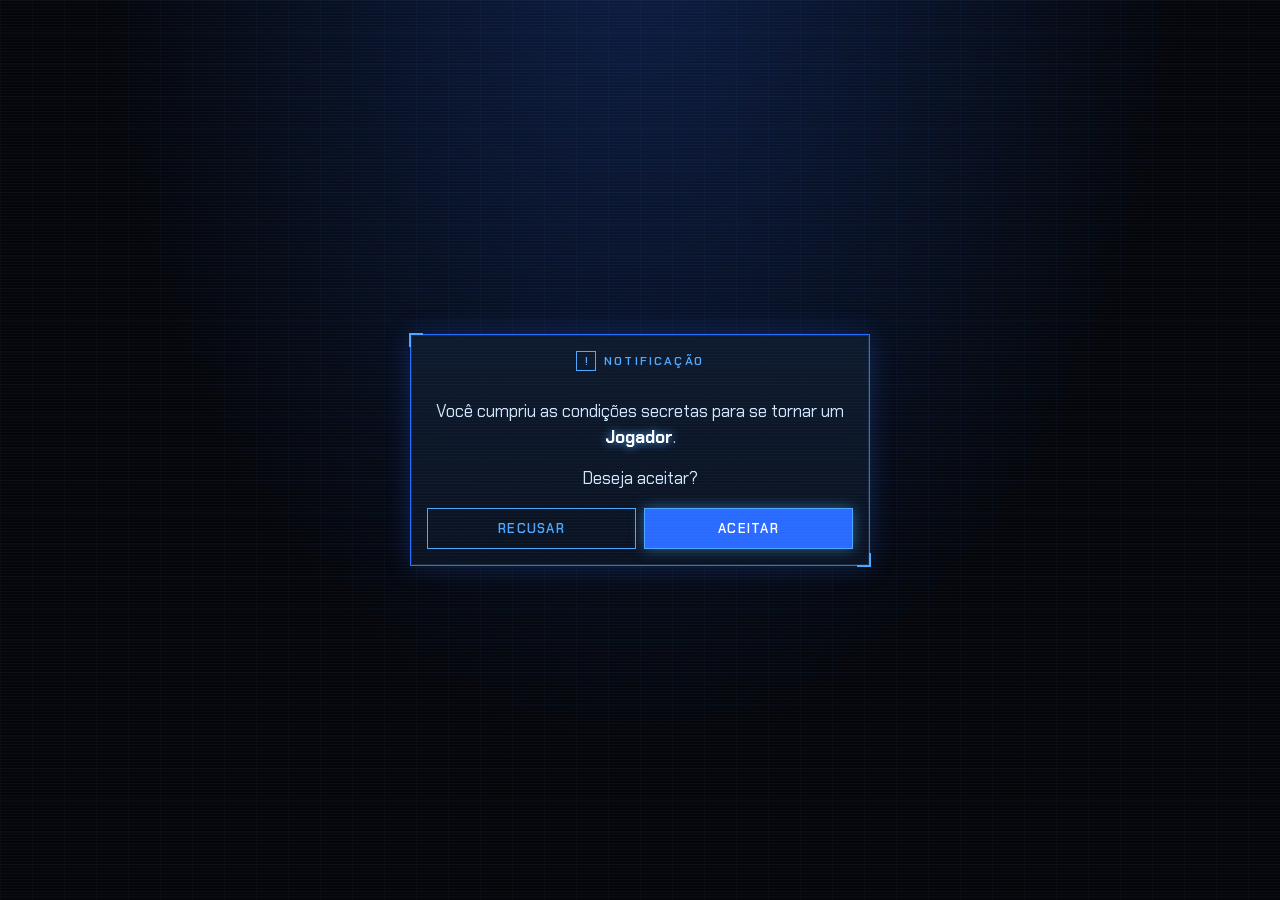
<file: play.html>
<!doctype html>
<html lang="pt-BR">
<head>
<meta charset="utf-8">
<meta name="viewport" content="width=device-width,initial-scale=1,viewport-fit=cover">
<title>Sistema de Disciplina — V1 Imersiva</title>
<style>
html,body{margin:0;width:100%;height:100%;background:#04060b;overflow:hidden}
#appframe{display:block;border:0;width:100%;height:100%;background:#04060b}
#load{position:fixed;inset:0;display:grid;place-items:center;background:#04060b;color:#cfe6ff;font:600 13px system-ui;letter-spacing:.15em;z-index:2;transition:opacity .3s}
#load.hide{opacity:0;pointer-events:none}
</style>
</head>
<body>
<div id="load">INICIANDO SISTEMA…</div>
<iframe id="appframe" src="index.html" title="Sistema de Disciplina"></iframe>
<script>
const frame=document.getElementById('appframe'), load=document.getElementById('load');
frame.addEventListener('load',()=>{
  try{
    const d=frame.contentDocument;
    ['assets/immersive-v1.css','assets/immersive-art-v1.css'].forEach(href=>{
      const css=d.createElement('link'); css.rel='stylesheet'; css.href=href; d.head.appendChild(css);
    });
    const core=d.createElement('script'); core.src='assets/immersive-v1.js';
    core.onload=()=>{
      const art=d.createElement('script'); art.src='assets/immersive-art-v1.js';
      art.onload=()=>load.classList.add('hide');
      art.onerror=()=>{load.textContent='Falha ao carregar as artes da V1.'};
      d.body.appendChild(art);
    };
    core.onerror=()=>{load.textContent='Falha ao carregar a camada imersiva.'};
    d.body.appendChild(core);
  }catch(e){ load.textContent='Abra esta página por um servidor local ou hospedagem web.'; console.error(e); }
});
</script>
</body>
</html>
</file>
<file: assets/immersive-v1.css>
/* Immersive V1 — additive styles; safe to remove without touching save data */
body{transition:background-color .5s ease,filter .25s ease}
body.focus-mode{background-image:radial-gradient(ellipse at 50% -10%,rgba(56,189,248,.2),transparent 56%),linear-gradient(rgba(78,168,255,.025) 1px,transparent 1px),linear-gradient(90deg,rgba(78,168,255,.025) 1px,transparent 1px)}
body.focus-mode .win:not(.boss){box-shadow:0 0 0 1px rgba(78,168,255,.12) inset,0 0 18px rgba(42,107,255,.16)}
body.focus-mode .msg,body.focus-mode .chron,body.focus-mode .bestiary{opacity:.62;transition:opacity .25s}
body.boss-active .boss{animation:bossBreath 3.6s ease-in-out infinite}
@keyframes bossBreath{0%,100%{box-shadow:0 0 0 1px rgba(255,77,94,.12) inset,0 0 24px rgba(255,77,94,.16)}50%{box-shadow:0 0 0 1px rgba(255,77,94,.22) inset,0 0 42px rgba(255,35,68,.3)}}

.monster-art{display:block;width:100%;height:auto;overflow:visible;filter:drop-shadow(0 12px 18px rgba(0,0,0,.55))}
.bossart.monster-art{max-width:360px}
.monster-art .eyes,.monster-art [filter]{transform-origin:center}
.monster-ladrao .broken-chain{animation:chainFlicker 1.45s steps(2,end) infinite}
@keyframes chainFlicker{0%,100%{opacity:.9}40%{opacity:.38}55%{opacity:1}}
.monster-aranha{filter:drop-shadow(0 0 14px rgba(56,189,248,.2)) drop-shadow(0 12px 18px rgba(0,0,0,.6))}
.monster-espectro,.monster-hidra{filter:drop-shadow(0 0 16px rgba(124,58,237,.2)) drop-shadow(0 12px 18px rgba(0,0,0,.6))}
.monster-sombra,.monster-golem{filter:drop-shadow(0 0 14px rgba(255,64,88,.16)) drop-shadow(0 12px 18px rgba(0,0,0,.65))}

.immersive-avatar{overflow:visible;filter:drop-shadow(0 9px 10px rgba(0,0,0,.45))}
.immersive-avatar .rank-metal{filter:drop-shadow(0 0 2px rgba(215,228,243,.35))}
.immersive-avatar .rank-crest{filter:drop-shadow(0 0 3px rgba(127,208,255,.65))}
.immersive-avatar .rank-pulse{transform-origin:60px 108px;animation:auraPulse 2.2s ease-in-out infinite}
.immersive-avatar .rank-crown{animation:crownGlow 2.8s ease-in-out infinite}
.immersive-avatar .rank-particles circle{animation:particleFloat 2.7s ease-in-out infinite;transform-origin:center}
.immersive-avatar .rank-particles circle:nth-child(2n){animation-delay:-.8s}.immersive-avatar .rank-particles circle:nth-child(3n){animation-delay:-1.5s}
@keyframes auraPulse{0%,100%{opacity:.28;transform:scale(.97)}50%{opacity:.92;transform:scale(1.045)}}
@keyframes crownGlow{0%,100%{opacity:.48}50%{opacity:1;filter:drop-shadow(0 0 4px currentColor)}}
@keyframes particleFloat{0%,100%{opacity:.22;transform:translateY(4px) scale(.7)}50%{opacity:1;transform:translateY(-6px) scale(1.2)}}
.rank-S{filter:drop-shadow(0 0 8px rgba(164,107,255,.28)) drop-shadow(0 10px 13px rgba(0,0,0,.5))}
.rank-A .rank-crown{filter:drop-shadow(0 0 3px rgba(255,198,92,.45))}

.modal.mastery-event,.modal.rank-event,.modal.victory-event,.modal.phase2-event,.modal.thief-event{backdrop-filter:blur(8px);-webkit-backdrop-filter:blur(8px)}
.modal.mastery-event{background:radial-gradient(circle at 50% 36%,rgba(255,198,92,.16),rgba(4,6,11,.94) 58%)}
.modal.mastery-event .win{border-color:var(--gold);box-shadow:0 0 0 1px rgba(255,198,92,.2) inset,0 0 60px rgba(255,198,92,.18);overflow:hidden}
.modal.mastery-event .win::before,.modal.mastery-event .win::after{border-color:var(--gold)}
.modal.mastery-event h2{font-size:27px;color:#fff4d3;text-shadow:0 0 18px rgba(255,198,92,.7)}
.mastery-seal{position:relative;display:grid;place-items:center;min-height:238px;margin:-8px 0 8px}
.mastery-seal>svg{height:230px;width:auto;z-index:2}
.mastery-ring{position:absolute;z-index:1;width:176px;height:176px;border:1px solid rgba(255,198,92,.72);border-radius:50%;display:flex;flex-direction:column;align-items:center;justify-content:center;color:var(--gold);box-shadow:0 0 28px rgba(255,198,92,.22),inset 0 0 28px rgba(255,198,92,.08);animation:masterySpin 12s linear infinite}
.mastery-ring::before,.mastery-ring::after{content:"";position:absolute;border-radius:50%;inset:-12px;border:1px dashed rgba(255,198,92,.36)}
.mastery-ring::after{inset:14px;border-style:solid;border-color:rgba(164,107,255,.25)}
.mastery-ring span{font:700 48px/1 var(--f-display);text-shadow:0 0 13px rgba(255,198,92,.55)}
.mastery-ring small{font:600 10px var(--f-mono);letter-spacing:.28em;margin-left:.28em}
@keyframes masterySpin{to{transform:rotate(360deg)}}
.mastery-seal>svg{animation:heroRise 1.1s cubic-bezier(.2,.85,.2,1) both}
@keyframes heroRise{from{opacity:0;transform:translateY(18px) scale(.92);filter:blur(3px)}to{opacity:1;transform:none;filter:none}}
.event-kicker{text-align:center;font:700 11px var(--f-display);letter-spacing:.18em;color:var(--gold);margin:5px 0 14px}
.mastery-event .body>p{text-align:center;color:#dce9fa;margin:8px auto;max-width:410px}
.mastery-reward{margin:18px 0 10px;padding:14px;border:1px solid rgba(255,198,92,.5);background:linear-gradient(90deg,rgba(255,198,92,.08),rgba(164,107,255,.06));display:flex;align-items:center;justify-content:space-between;gap:12px}
.mastery-reward b{font:600 11px var(--f-display);letter-spacing:.1em;color:#ffe4a4}.mastery-reward span{font:700 17px var(--f-mono);color:var(--gold);white-space:nowrap}
.hidden-unlock{margin-top:12px;padding:12px;text-align:center;border:1px solid rgba(164,107,255,.4);color:#cdb8ff;font:500 11px var(--f-mono);letter-spacing:.06em}.hidden-unlock b{color:#fff;font-size:13px}

.modal.rank-event{background:radial-gradient(circle at 50% 34%,rgba(164,107,255,.22),rgba(4,6,11,.95) 62%)}
.modal.rank-event .win{border-color:#a46bff;box-shadow:0 0 55px rgba(164,107,255,.25)}
.rank-event-avatar{height:225px;display:grid;place-items:center;margin:-8px 0 2px}.rank-event-avatar svg{height:220px;width:auto}
.modal.rank-event h2{font-size:34px;text-align:center;color:#f1e9ff;text-shadow:0 0 18px rgba(164,107,255,.8)}
.modal.level-event h2{text-align:center}

.modal.phase2-event{background:radial-gradient(circle at 50% 42%,rgba(255,20,58,.2),rgba(4,6,11,.96) 60%)}
.modal.phase2-event .win{animation:phaseShock .55s cubic-bezier(.3,.9,.4,1)}
@keyframes phaseShock{0%{transform:scale(1.06);filter:brightness(1.8)}35%{transform:translateX(-6px)}55%{transform:translateX(5px)}75%{transform:translateX(-2px)}100%{transform:none;filter:none}}
.modal.victory-event{background:radial-gradient(circle at 50% 36%,rgba(255,198,92,.13),rgba(4,6,11,.95) 66%)}
.modal.victory-event .win{border-color:#d9a841;box-shadow:0 0 48px rgba(255,198,92,.16)}
.modal.thief-event .win{border-color:#ff9d3d;box-shadow:0 0 45px rgba(255,95,25,.18)}
.modal.thief-event .tag,.modal.thief-event h2{color:#ffbd77}

#focusBtn{transition:border-color .2s,color .2s,box-shadow .2s}
#focusBtn.on{color:#dff7ff;border-color:#38bdf8;box-shadow:0 0 12px rgba(56,189,248,.34)}
@media(max-width:460px){.sysbar .in{gap:6px}.ibtn{padding:6px 7px;font-size:10px}.logo{letter-spacing:.18em;font-size:12px}.logo small{display:none}.mastery-reward{align-items:flex-start;flex-direction:column}.mastery-seal{min-height:210px}.mastery-seal>svg{height:205px}}
@media(prefers-reduced-motion:reduce){.immersive-avatar *,.monster-art *,.boss,.mastery-ring,.mastery-seal>svg{animation:none!important}.modal.phase2-event .win{animation:none!important}}

/* Titã da Preguiça (assets/art-v1.js): respiração lenta e pesada */
.titan .titan-body{transform-origin:160px 236px;animation:titanBreath 5.5s ease-in-out infinite}
@keyframes titanBreath{0%,100%{transform:scaleY(1)}50%{transform:scaleY(1.018) translateY(-1px)}}
/* Assassino: lâminas espectrais do Rank S flutuam */
.assassin-avatar .spectral{animation:spectralFloat 3.4s ease-in-out infinite}
@keyframes spectralFloat{0%,100%{transform:translateY(0)}50%{transform:translateY(-4px)}}
@media(prefers-reduced-motion:reduce){.titan .titan-body,.assassin-avatar .spectral{animation:none!important}}
/* O avatar dos eventos precisa vencer a regra genérica ".modal .body svg" do index.html,
   senão ele cresce além do quadro e cobre o botão do modal. */
.modal .body .rank-event-avatar svg{height:220px;width:auto;max-width:100%;margin:0 auto}
.modal .body .mastery-seal>svg{height:230px;width:auto;max-width:100%;margin:0}
@media(max-width:460px){.modal .body .mastery-seal>svg{height:205px}}
/* O Titã ocupa o quadro inteiro (caverna): sem brilho vermelho em volta do retângulo */
.monster-art.titan{filter:drop-shadow(0 10px 14px rgba(0,0,0,.6))}
</file>
